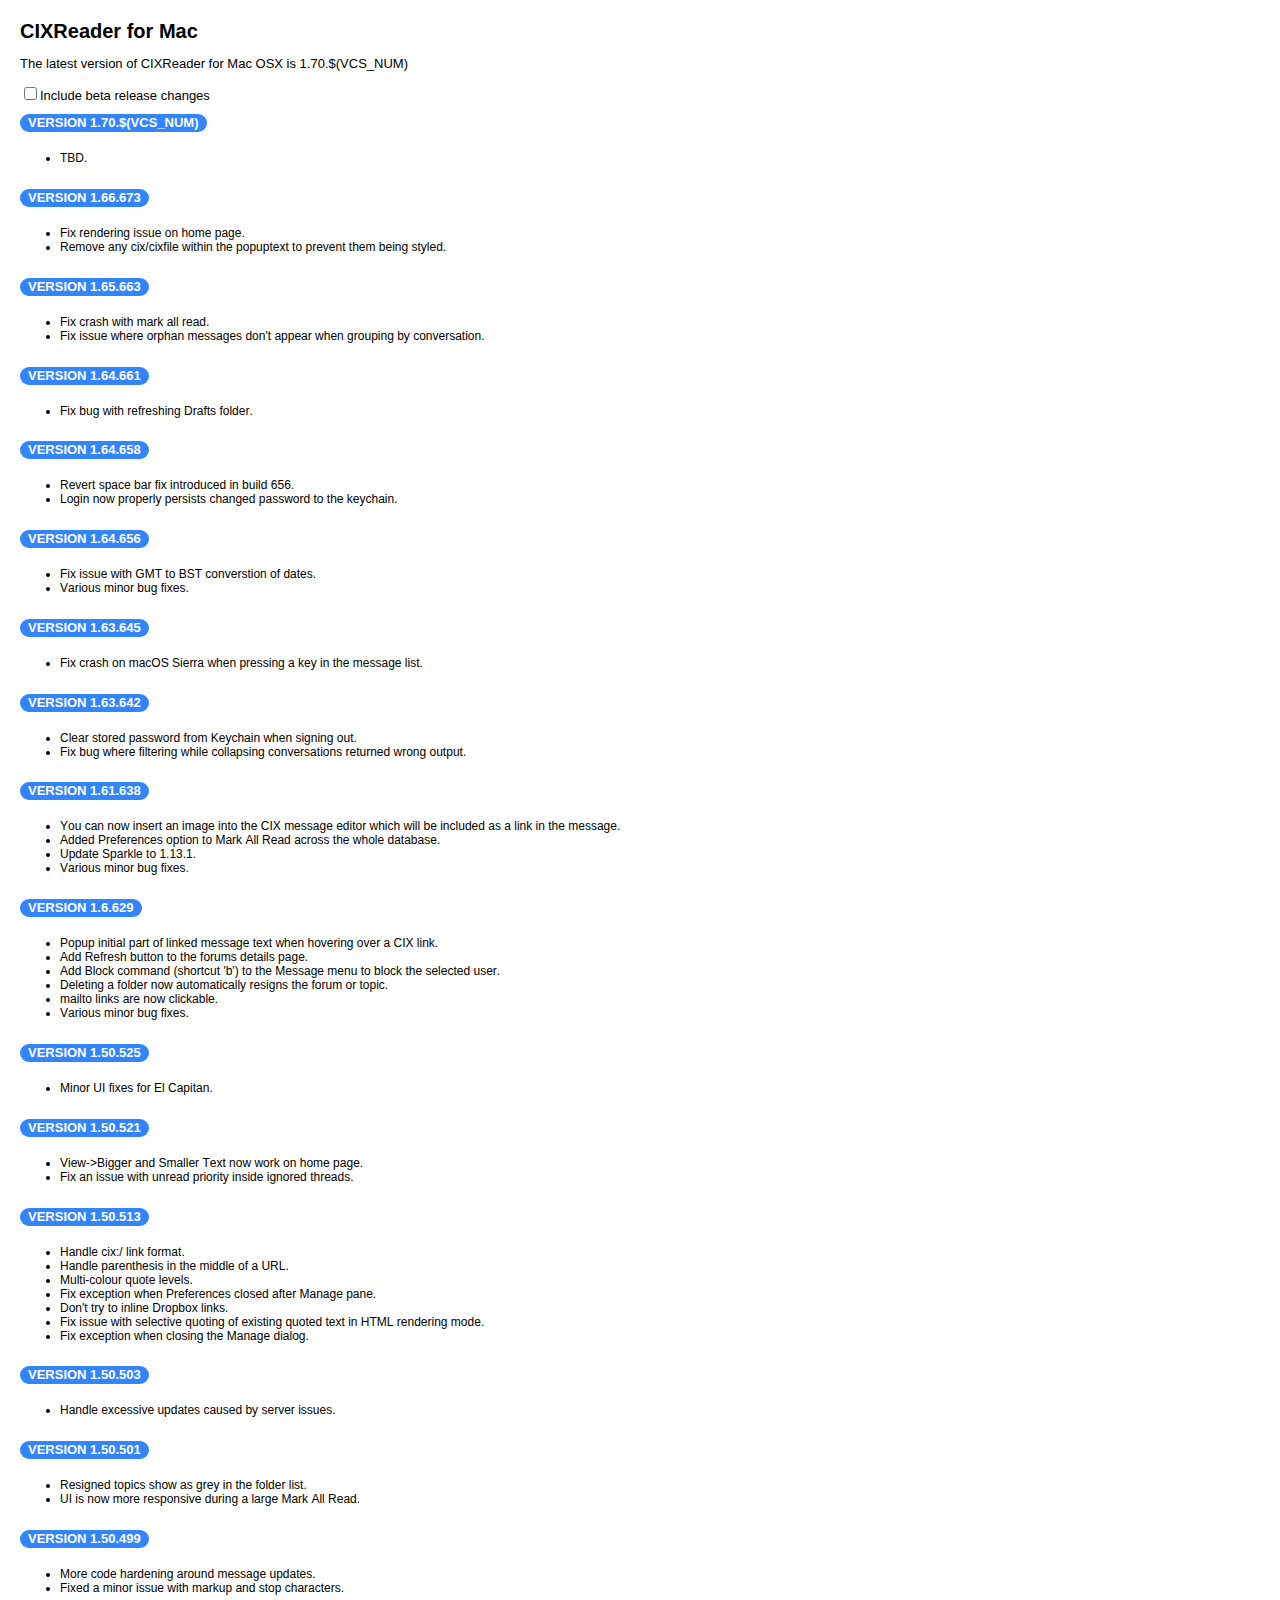
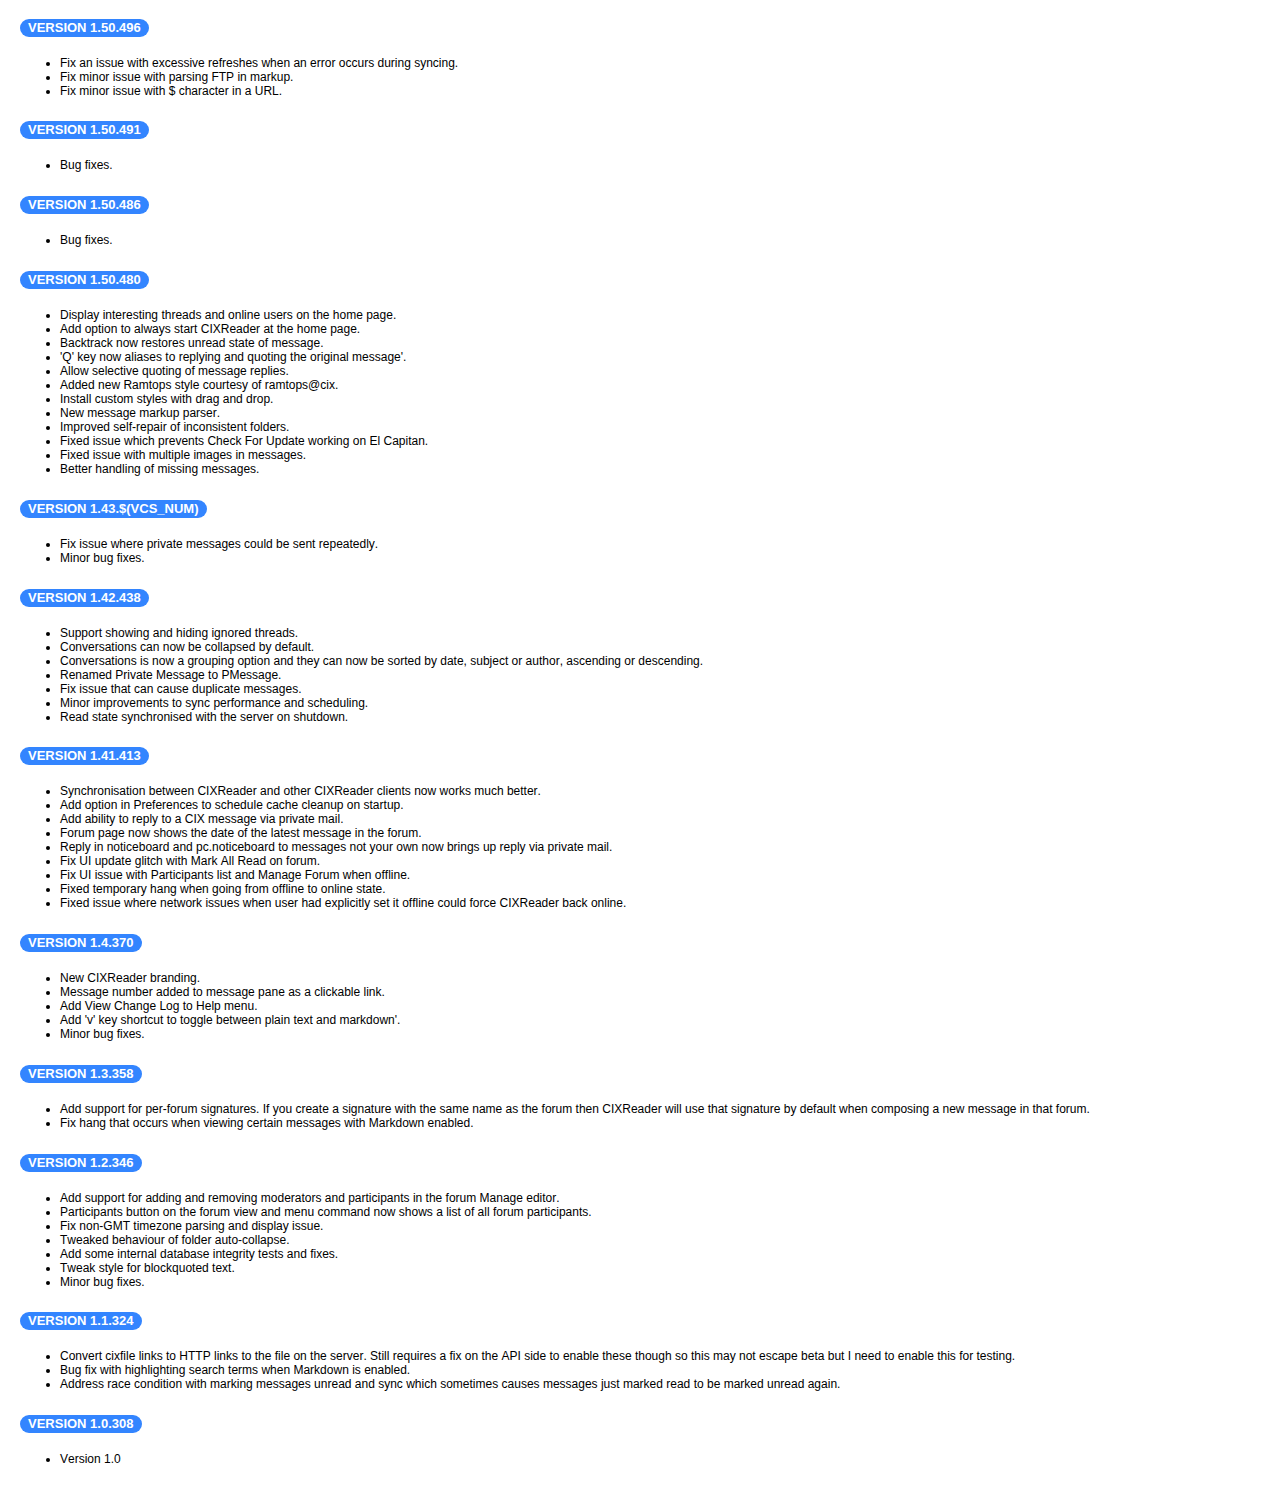
<file: public/Changes.html>
<!DOCTYPE html PUBLIC "-//W3C//DTD HTML 4.01//EN" "http://www.w3.org/TR/html4/strict.dtd">
<html>
<head>
  <meta http-equiv="Content-Type" content="text/html; charset=utf-8">
  <meta http-equiv="Content-Style-Type" content="text/css">
  <title>CIXReader OSX Release Notes</title>
  <meta name="Generator" content="Cocoa HTML Writer">
  <meta name="CocoaVersion" content="1343.14">
  <style type="text/css">
    body {
      padding: 0;
      margin: 20px;
      font: 13px "Lucida Grande", Lucida, Verdana, sans-serif;
    }
    h1 {
      font-size: 20px;
    }
    h2 {
        border-radius: 30px;
        padding: 1px 8px 2px;
        display: inline-block;
        color: white;
        background-color: #3385FF;
        text-transform: uppercase;
        font-size: 13px;
        margin-bottom: 6px;
    }
    p.p1 {
        margin: 0px 0px 16px 0px;
        font-size: 14px;
        color: #000000;
    }
    li.li2 {
        margin: 0px 0px 0px 0px;
        font-size: 12px;
        color: #000000;
    }
    span.s1 {
        font-kerning: none
    }
    ul.ul1 {
        list-style-type: disc
    }
  </style>
  <script>
      var _showbeta=$(VCS_BETA);
      function togglebeta() {
          _showbeta=!_showbeta;
          showbeta();
      }
      function showbeta() {
          var elements = document.getElementsByClassName("beta");
          for(var i=0; i<elements.length; i++) {
              elements[i].style.display =_showbeta?"block":"none";
          }
          _beta.checked=_showbeta;
      }
  </script>
</head>
<body onload="showbeta();">
<h1>CIXReader for Mac</h1>
<p>The latest version of CIXReader for Mac OSX is 1.70.$(VCS_NUM)</p>
<input type="checkbox" id="_beta" onchange="togglebeta();return false;">Include beta release changes<br>
<div>
<h2>Version 1.70.$(VCS_NUM)</h2>
<ul class="ul1">
    <li class="li2"><span class="s1">TBD.</span></li>
</ul>
</div>
<div>
<h2>Version 1.66.673</h2>
<ul class="ul1">
    <li class="li2"><span class="s1">Fix rendering issue on home page.</span></li>
    <li class="li2"><span class="s1">Remove any cix/cixfile within the popuptext to prevent them being styled.</span></li>
</ul>
</div>
<div>
<h2>Version 1.65.663</h2>
<ul class="ul1">
    <li class="li2"><span class="s1">Fix crash with mark all read.</span></li>
    <li class="li2"><span class="s1">Fix issue where orphan messages don't appear when grouping by conversation.</span></li>
</ul>
</div>
<div>
<h2>Version 1.64.661</h2>
<ul class="ul1">
    <li class="li2"><span class="s1">Fix bug with refreshing Drafts folder.</span></li>
</ul>
</div>
<div>
<h2>Version 1.64.658</h2>
<ul class="ul1">
    <li class="li2"><span class="s1">Revert space bar fix introduced in build 656.</span></li>
    <li class="li2"><span class="s1">Login now properly persists changed password to the keychain.</span></li>
</ul>
</div>
<div>
<h2>Version 1.64.656</h2>
<ul class="ul1">
    <li class="li2"><span class="s1">Fix issue with GMT to BST converstion of dates.</span></li>
    <li class="li2"><span class="s1">Various minor bug fixes.</span></li>
</ul>
</div>
<div>
<h2>Version 1.63.645</h2>
<ul class="ul1">
    <li class="li2"><span class="s1">Fix crash on macOS Sierra when pressing a key in the message list.</span></li>
</ul>
</div>
<div>
<h2>Version 1.63.642</h2>
<ul class="ul1">
    <li class="li2"><span class="s1">Clear stored password from Keychain when signing out.</span></li>
    <li class="li2"><span class="s1">Fix bug where filtering while collapsing conversations returned wrong output.</span></li>
</ul>
</div>
<div>
<h2>Version 1.61.638</h2>
<ul class="ul1">
    <li class="li2"><span class="s1">You can now insert an image into the CIX message editor which will be included as a link in the message.</span></li>
    <li class="li2"><span class="s1">Added Preferences option to Mark All Read across the whole database.</span></li>
    <li class="li2"><span class="s1">Update Sparkle to 1.13.1.</span></li>
    <li class="li2"><span class="s1">Various minor bug fixes.</span></li>
</ul>
</div>
<div>
<h2>Version 1.6.629</h2>
<ul class="ul1">
    <li class="li2"><span class="s1">Popup initial part of linked message text when hovering over a CIX link.</span></li>
    <li class="li2"><span class="s1">Add Refresh button to the forums details page.</span></li>
    <li class="li2"><span class="s1">Add Block command (shortcut 'b') to the Message menu to block the selected user.</span></li>
    <li class="li2"><span class="s1">Deleting a folder now automatically resigns the forum or topic.</span></li>
    <li class="li2"><span class="s1">mailto links are now clickable.</span></li>
    <li class="li2"><span class="s1">Various minor bug fixes.</span></li>
</ul>
</div>
<div class="beta">
<h2>Version 1.52.604</h2>
<ul class="ul1">
    <li class="li2"><span class="s1">Add option to Account to enable e-mail notifications when sent a PM or tagged in a message.</span></li>
</ul>
</div>
<div>
<h2>Version 1.50.525</h2>
<ul class="ul1">
    <li class="li2"><span class="s1">Minor UI fixes for El Capitan.</span></li>
</ul>
</div>
<div>
<h2>Version 1.50.521</h2>
<ul class="ul1">
    <li class="li2"><span class="s1">View->Bigger and Smaller Text now work on home page.</span></li>
    <li class="li2"><span class="s1">Fix an issue with unread priority inside ignored threads.</span></li>
</ul>
</div>
<div>
<h2>Version 1.50.513</h2>
<ul class="ul1">
    <li class="li2"><span class="s1">Handle cix:/ link format.</span></li>
    <li class="li2"><span class="s1">Handle parenthesis in the middle of a URL.</span></li>
    <li class="li2"><span class="s1">Multi-colour quote levels.</span></li>
    <li class="li2"><span class="s1">Fix exception when Preferences closed after Manage pane.</span></li>
    <li class="li2"><span class="s1">Don't try to inline Dropbox links.</span></li>
    <li class="li2"><span class="s1">Fix issue with selective quoting of existing quoted text in HTML rendering mode.</span></li>
    <li class="li2"><span class="s1">Fix exception when closing the Manage dialog.</span></li>
</ul>
</div>
<div>
<h2>Version 1.50.503</h2>
<ul class="ul1">
    <li class="li2"><span class="s1">Handle excessive updates caused by server issues.</span></li>
</ul>
</div>
<div>
<h2>Version 1.50.501</h2>
<ul class="ul1">
    <li class="li2"><span class="s1">Resigned topics show as grey in the folder list.</span></li>
    <li class="li2"><span class="s1">UI is now more responsive during a large Mark All Read.</span></li>
</ul>
</div>
<div>
<h2>Version 1.50.499</h2>
<ul class="ul1">
    <li class="li2"><span class="s1">More code hardening around message updates.</span></li>
    <li class="li2"><span class="s1">Fixed a minor issue with markup and stop characters.</span></li>
</ul>
</div>
<div>
<h2>Version 1.50.496</h2>
<ul class="ul1">
    <li class="li2"><span class="s1">Fix an issue with excessive refreshes when an error occurs during syncing.</span></li>
    <li class="li2"><span class="s1">Fix minor issue with parsing FTP in markup.</span></li>
    <li class="li2"><span class="s1">Fix minor issue with $ character in a URL.</span></li>
</ul>
</div>
<div>
<h2>Version 1.50.491</h2>
<ul class="ul1">
    <li class="li2"><span class="s1">Bug fixes.</span></li>
</ul>
</div>
<div>
<h2>Version 1.50.486</h2>
<ul class="ul1">
    <li class="li2"><span class="s1">Bug fixes.</span></li>
</ul>
</div>
<div>
<h2>Version 1.50.480</h2>
<ul class="ul1">
    <li class="li2"><span class="s1">Display interesting threads and online users on the home page.</span></li>
    <li class="li2"><span class="s1">Add option to always start CIXReader at the home page.</span></li>
    <li class="li2"><span class="s1">Backtrack now restores unread state of message.</span></li>
    <li class="li2"><span class="s1">'Q' key now aliases to replying and quoting the original message'.</span></li>
    <li class="li2"><span class="s1">Allow selective quoting of message replies.</span></li>
    <li class="li2"><span class="s1">Added new Ramtops style courtesy of ramtops@cix.</span></li>
    <li class="li2"><span class="s1">Install custom styles with drag and drop.</span></li>
    <li class="li2"><span class="s1">New message markup parser.</span></li>
    <li class="li2"><span class="s1">Improved self-repair of inconsistent folders.</span></li>
    <li class="li2"><span class="s1">Fixed issue which prevents Check For Update working on El Capitan.</span></li>
    <li class="li2"><span class="s1">Fixed issue with multiple images in messages.</span></li>
    <li class="li2"><span class="s1">Better handling of missing messages.</span></li>
</ul>
</div>
<div class="beta">
<h2>Version 1.50.478</h2>
<ul class="ul1">
    <li class="li2"><span class="s1">Install custom styles with drag and drop.</span></li>
</ul>
</div>
<div class="beta">
<h2>Version 1.50.476</h2>
<ul class="ul1">
    <li class="li2"><span class="s1">Added new Ramtops style courtesy of ramtops@cix.</span></li>
    <li class="li2"><span class="s1">Minor clean up to home page style.</span></li>
</ul>
</div>
<div class="beta">
<h2>Version 1.50.472</h2>
<ul class="ul1">
    <li class="li2"><span class="s1">Display interesting threads and online users on the home page.</span></li>
    <li class="li2"><span class="s1">Fixed issue which prevents Check For Update working on El Capitan.</span></li>
    <li class="li2"><span class="s1">Fixed issue with multiple images in messages.</span></li>
</ul>
</div>
<div class="beta">
<h2>Version 1.50.468</h2>
<ul class="ul1">
    <li class="li2"><span class="s1">Better handling of missing messages.</span></li>
</ul>
</div>
<div class="beta">
<h2>Version 1.50.464</h2>
<ul class="ul1">
    <li class="li2"><span class="s1">Allow selective quoting of message replies.</span></li>
</ul>
</div>
<div class="beta">
<h2>Version 1.50.460</h2>
<ul class="ul1">
    <li class="li2"><span class="s1">Add option to always start CIXReader at the home page.</span></li>
    <li class="li2"><span class="s1">Backtrack now restores unread state of message.</span></li>
    <li class="li2"><span class="s1">'Q' key now aliases to replying and quoting the original message'.</span></li>
    <li class="li2"><span class="s1">New message markup parser.</span></li>
    <li class="li2"><span class="s1">Improved self-repair of inconsistent folders.</span></li>
    <li class="li2"><span class="s1">Lots of minor bug fixes.</span></li>
</ul>
</div>
<div>
<h2>Version 1.43.$(VCS_NUM)</h2>
<ul class="ul1">
    <li class="li2"><span class="s1">Fix issue where private messages could be sent repeatedly.</span></li>
    <li class="li2"><span class="s1">Minor bug fixes.</span></li>
</ul>
</div>
<div>
<h2>Version 1.42.438</h2>
<ul class="ul1">
    <li class="li2"><span class="s1">Support showing and hiding ignored threads.</span></li>
    <li class="li2"><span class="s1">Conversations can now be collapsed by default.</span></li>
    <li class="li2"><span class="s1">Conversations is now a grouping option and they can now be sorted by date, subject or author, ascending or descending.</span></li>
    <li class="li2"><span class="s1">Renamed Private Message to PMessage.</span></li>
    <li class="li2"><span class="s1">Fix issue that can cause duplicate messages.</span></li>
    <li class="li2"><span class="s1">Minor improvements to sync performance and scheduling.</span></li>
    <li class="li2"><span class="s1">Read state synchronised with the server on shutdown.</span></li>
</ul>
</div>
<div class="beta">
<h2>Version 1.42.436</h2>
<ul class="ul1">
    <li class="li2"><span class="s1">Bug fixes.</span></li>
</ul>
</div>
<div class="beta">
<h2>Version 1.42.432</h2>
<ul class="ul1">
    <li class="li2"><span class="s1">Fix issue that can cause duplicate messages.</span></li>
    <li class="li2"><span class="s1">Minor improvements to sync performance and scheduling.</span></li>
</ul>
</div>
<div class="beta">
<h2>Version 1.42.427</h2>
<ul class="ul1">
    <li class="li2"><span class="s1">Support showing and hiding ignored threads.</span></li>
    <li class="li2"><span class="s1">Conversations can now be collapsed by default.</span></li>
    <li class="li2"><span class="s1">Conversations is now a grouping option and they can now be sorted by date, subject or author, ascending or descending.</span></li>
    <li class="li2"><span class="s1">Renamed Private Message to PMessage.</span></li>
    <li class="li2"><span class="s1">Read state synchronised with the server on shutdown.</span></li>
</ul>
</div>
<h2>Version 1.41.413</h2>
<ul class="ul1">
    <li class="li2"><span class="s1">Synchronisation between CIXReader and other CIXReader clients now works much better.</span></li>
    <li class="li2"><span class="s1">Add option in Preferences to schedule cache cleanup on startup.</span></li>
    <li class="li2"><span class="s1">Add ability to reply to a CIX message via private mail.</span></li>
    <li class="li2"><span class="s1">Forum page now shows the date of the latest message in the forum.</span></li>
    <li class="li2"><span class="s1">Reply in noticeboard and pc.noticeboard to messages not your own now brings up reply via private mail.</span></li>
    <li class="li2"><span class="s1">Fix UI update glitch with Mark All Read on forum.</span></li>
    <li class="li2"><span class="s1">Fix UI issue with Participants list and Manage Forum when offline.</span></li>
    <li class="li2"><span class="s1">Fixed temporary hang when going from offline to online state.</span></li>
    <li class="li2"><span class="s1">Fixed issue where network issues when user had explicitly set it offline could force CIXReader back online.</span></li>
</ul>
</div>
<div class="beta">
<h2>Version 1.41.407</h2>
<ul class="ul1">
    <li class="li2"><span class="s1">Minor bug fixes.</span></li>
</ul>
</div>
<div class="beta">
<h2>Version 1.41.400</h2>
<ul class="ul1">
    <li class="li2"><span class="s1">Fix bug where joining a new forum doesn't refresh the topic list.</span></li>
</ul>
</div>
<div class="beta">
<h2>Version 1.41.398</h2>
<ul class="ul1">
    <li class="li2"><span class="s1">Minor fixes to sync logic.</span></li>
</ul>
</div>
<div class="beta">
<h2>Version 1.41.392</h2>
<ul class="ul1">
    <li class="li2"><span class="s1">Fast Sync enabled by default and removed the option to disable it.</span></li>
    <li class="li2"><span class="s1">Add option in Preferences to schedule cache cleanup on startup.</span></li>
</ul>
</div>
<div class="beta">
<h2>Version 1.41.391</h2>
<ul class="ul1">
    <li class="li2"><span class="s1">Tweak to fast sync behaviour due to messages being missed in borderline cases.</span></li>
</ul>
</div>
<div class="beta">
<h2>Version 1.41.390</h2>
<ul class="ul1">
    <li class="li2"><span class="s1">Bug fixes.</span></li>
</ul>
</div>
<div class="beta">
<h2>Version 1.41.389</h2>
<ul class="ul1">
    <li class="li2"><span class="s1">Fix issue with timestamps on local posted messages.</span></li>
</ul>
</div>
<div class="beta">
<h2>Version 1.41.388</h2>
<ul class="ul1">
    <li class="li2"><span class="s1">Fast Sync now implemented. Enable this via the Preferences and report feedback.</span></li>
    <li class="li2"><span class="s1">Fix UI issue with Participants list and Manage Forum when offline.</span></li>
    <li class="li2"><span class="s1">Add ability to reply to a CIX message via private mail.</span></li>
    <li class="li2"><span class="s1">Reply in noticeboard and pc.noticeboard to messages not your own now brings up reply via private mail.</span></li>
    <li class="li2"><span class="s1">Fix UI update glitch with Mark All Read on forum.</span></li>
</ul>
</div>
<div class="beta">
<h2>Version 1.41.380</h2>
<ul class="ul1">
    <li class="li2"><span class="s1">Forum page now shows the date of the latest message in the forum.</span></li>
    <li class="li2"><span class="s1">Fixed temporary hang when going from offline to online state.</span></li>
    <li class="li2"><span class="s1">Fixed issue where network issues when user had explicitly set it offline could force CIXReader back online.</span></li>
    <li class="li2"><span class="s1">Minor bug fixes.</span></li>
</ul>
</div>
<div>
<h2>Version 1.4.370</h2>
<ul class="ul1">
    <li class="li2"><span class="s1">New CIXReader branding.</span></li>
    <li class="li2"><span class="s1">Message number added to message pane as a clickable link.</span></li>
    <li class="li2"><span class="s1">Add View Change Log to Help menu.</span></li>
    <li class="li2"><span class="s1">Add 'v' key shortcut to toggle between plain text and markdown'.</span></li>
    <li class="li2"><span class="s1">Minor bug fixes.</span></li>
</ul>
</div>
<div class="beta">
<h2>Version 1.4.367</h2>
<ul class="ul1">
    <li class="li2"><span class="s1">Add View Change Log to Help menu.</span></li>
    <li class="li2"><span class="s1">Add 'v' key shortcut to toggle between plain text and markdown'.</span></li>
</ul>
</div>
<div class="beta">
<h2>Version 1.4.363</h2>
<ul class="ul1">
    <li class="li2"><span class="s1">New CIXReader branding.</span></li>
    <li class="li2"><span class="s1">Message number added to message pane as a clickable link.</span></li>
    <li class="li2"><span class="s1">Minor bug fixes.</span></li>
</ul>
</div>
<div>
<h2>Version 1.3.358</h2>
<ul class="ul1">
    <li class="li2"><span class="s1">Add support for per-forum signatures. If you create a signature with the same name as the forum then CIXReader will use that signature by default when composing a new message in that forum.</span></li>
    <li class="li2"><span class="s1">Fix hang that occurs when viewing certain messages with Markdown enabled.</span></li>
</ul>
</div>
<div class="beta">
<h2>Version 1.3.356</h2>
<ul class="ul1">
    <li class="li2"><span class="s1">Fix hang that occurs when viewing certain messages with Markdown enabled.</span></li>
</ul>
</div>
<div class="beta">
<h2>Version 1.3.354</h2>
<ul class="ul1">
    <li class="li2"><span class="s1">Add support for per-forum signatures. If you create a signature with the same name as the forum then CIXReader will use that signature by default when composing a new message in that forum.</span></li>
</ul>
</div>
<div>
<h2>Version 1.2.346</h2>
<ul class="ul1">
    <li class="li2"><span class="s1">Add support for adding and removing moderators and participants in the forum Manage editor.</span></li>
    <li class="li2"><span class="s1">Participants button on the forum view and menu command now shows a list of all forum participants.</span></li>
    <li class="li2"><span class="s1">Fix non-GMT timezone parsing and display issue.</span></li>
    <li class="li2"><span class="s1">Tweaked behaviour of folder auto-collapse.</span></li>
    <li class="li2"><span class="s1">Add some internal database integrity tests and fixes.</span></li>
    <li class="li2"><span class="s1">Tweak style for blockquoted text.</span></li>
    <li class="li2"><span class="s1">Minor bug fixes.</span></li>
</ul>
</div>
<div class="beta">
<h2>Version 1.2.343</h2>
<ul class="ul1">
    <li class="li2"><span class="s1">Participants button on the forum view and menu command now shows a list of all forum participants.</span></li>
</ul>
</div>
<div class="beta">
<h2>Version 1.2.338</h2>
<ul class="ul1">
    <li class="li2"><span class="s1">Add support for adding and removing moderators and participants in the forum Manage editor.</span></li>
</ul>
</div>
<div class="beta">
<h2>Version 1.2.332</h2>
<ul class="ul1">
    <li class="li2"><span class="s1">Tweak style for blockquoted text.</span></li>
</ul>
</div>
<div class="beta">
<h2>Version 1.2.331</h2>
<ul class="ul1">
    <li class="li2"><span class="s1">Add some internal database integrity tests and fixes.</span></li>
</ul>
</div>
<div class="beta">
<h2>Version 1.2.330</h2>
<ul class="ul1">
    <li class="li2"><span class="s1">Minor bug fixes.</span></li>
</ul>
</div>
<div class="beta">
<h2>Version 1.2.328</h2>
<ul class="ul1">
    <li class="li2"><span class="s1">Fix non-GMT timezone parsing and display issue.</span></li>
    <li class="li2"><span class="s1">Tweaked behaviour of folder auto-collapse.</span></li>
</ul>
</div>
<div>
<h2>Version 1.1.324</h2>
<ul class="ul1">
    <li class="li2"><span class="s1">Convert cixfile links to HTTP links to the file on the server. Still requires a fix on the API side to enable these though so this may not escape beta but I need to enable this for testing.</span></li>
    <li class="li2"><span class="s1">Bug fix with highlighting search terms when Markdown is enabled.</span></li>
    <li class="li2"><span class="s1">Address race condition with marking messages unread and sync which sometimes causes messages just marked read to be marked unread again.</span></li>
</ul>
</div>
<div class="beta">
<h2>Version 1.1.316</h2>
<ul class="ul1">
    <li class="li2"><span class="s1">Improved the appearance in the folder list and message list panes when changing the font size in Preferences.</span></li>
</ul>
</div>
<div class="beta">
<h2>Version 1.1.315</h2>
<ul class="ul1">
    <li class="li2"><span class="s1">Rules are no longer fired when existing messages are refreshed from the server.</span></li>
</ul>
</div>
<div class="beta">
<h2>Version 1.0.312</h2>
<ul class="ul1">
    <li class="li2"><span class="s1">Added an Edit feature to the profile image in Accounts to invoke the standard OS Image Picker. This makes it easier to select a new profile image.</span></li>
    <li class="li2"><span class="s1">Removed thread indent limitation.</span></li>
</ul>
</div>
<h2>Version 1.0.308</h2>
<ul class="ul1">
    <li class="li2"><span class="s1">Version 1.0</span></li>
</ul>
<div class="beta">
<h2>Version 1.0.305</h2>
<ul class="ul1">
    <li class="li2"><span class="s1">Implement profiling improvements to the directory refresh</span></li>
</ul>
</div>
<div class="beta">
<h2>Version 1.0.300</h2>
<ul class="ul1">
    <li class="li2"><span class="s1">Fix bug where refreshing the directory didn't update the recent counts properly</span></li>
</ul>
</div>
<div class="beta">
<h2>Version 1.0.299</h2>
<ul class="ul1">
    <li class="li2"><span class="s1">Fix bug with server read counts not correctly refreshed when the read count is changed by a rule</span></li>
</ul>
</div>
<div class="beta">
<h2>Version 1.0.296</h2>
<ul class="ul1">
    <li class="li2"><span class="s1">Fix bug with non-HTML inline tags being stripped from the display</span></li>
</ul>
</div>
<div class="beta">
<h2>Version 1.0.294</h2>
<ul class="ul1">
    <li class="li2"><span class="s1">More minor bug fixes</span></li>
</ul>
</div>
<div class="beta">
<h2>Version 1.0.289</h2>
<ul class="ul1">
    <li class="li2"><span class="s1">Minor bug fixes</span></li>
</ul>
</div>
<div class="beta">
<h2>Version 1.0.288</h2>
<ul class="ul1">
    <li class="li2"><span class="s1">Fix bug where links to dormant topics weren't followed correctly</span></li>
    <li class="li2"><span class="s1">Folder list now displays the full topic name even in Recent view</span></li>
    <li class="li2"><span class="s1">Added Sign Out to the CIXReader menu to switch accounts</span></li>
</ul>
</div>
<div class="beta">
<h2>Version 1.0.285</h2>
<ul class="ul1">
    <li class="li2"><span class="s1">Message rules can now be modified via Rules Preferences</span></li>
    <li class="li2"><span class="s1">Added Copy Link command to Edit menu</span></li>
    <li class="li2"><span class="s1">Signature can now include %VERSION% placeholder to expand to the full application version on use</span></li>
    <li class="li2"><span class="s1">Fix bug with joining forums with '.' characters at the end of the name</span></li>
</ul>
</div>
<div class="beta">
<h2>Version 1.0.279</h2>
<ul class="ul1">
    <li class="li2"><span class="s1">Spacebar now scrolls through unread messages</span></li>
    <li class="li2"><span class="s1">Fix bug in rules processing</span></li>
</ul>
</div>
<div class="beta">
<h2>Version 1.0.273</h2>
<ul class="ul1">
    <li class="li2"><span class="s1">Fix misinterpretation of HTML entity characters in message</span></li>
    <li class="li2"><span class="s1">Fix handling of escaped characters in profile</span></li>
    <li class="li2"><span class="s1">Fix bug where Text Only toolbar reverted to Icon and Text</span></li>
</ul>
</div>
<div class="beta">
<h2>Version 1.0.267</h2>
<ul class="ul1">
    <li class="li2"><span class="s1">Drag and drop messages to copy to other topics</span></li>
    <li class="li2"><span class="s1">Simplify logging slightly to just the essentials</span></li>
    <li class="li2"><span class="s1">Most shortcut keys now work when message pane has the focus</span></li>
    <li class="li2"><span class="s1">Double-click draft messages to edit them</span></li>
    <li class="li2"><span class="s1">Root messages now shown in boldface</span></li>
</ul>
</div>
<div class="beta">
<h2>Version 1.0.262</h2>
<ul class="ul1">
    <li class="li2"><span class="s1">Minor improvements to the custom styles</span></li>
    <li class="li2"><span class="s1">Added Outbox folder to aggregate all pending new messages</span></li>
</ul>
</div>
<div class="beta">
<h2>Version 1.0.258</h2>
<ul class="ul1">
    <li class="li2"><span class="s1">Beta 1</span></li>
</ul>
</div>
</body>
</html>
</file>
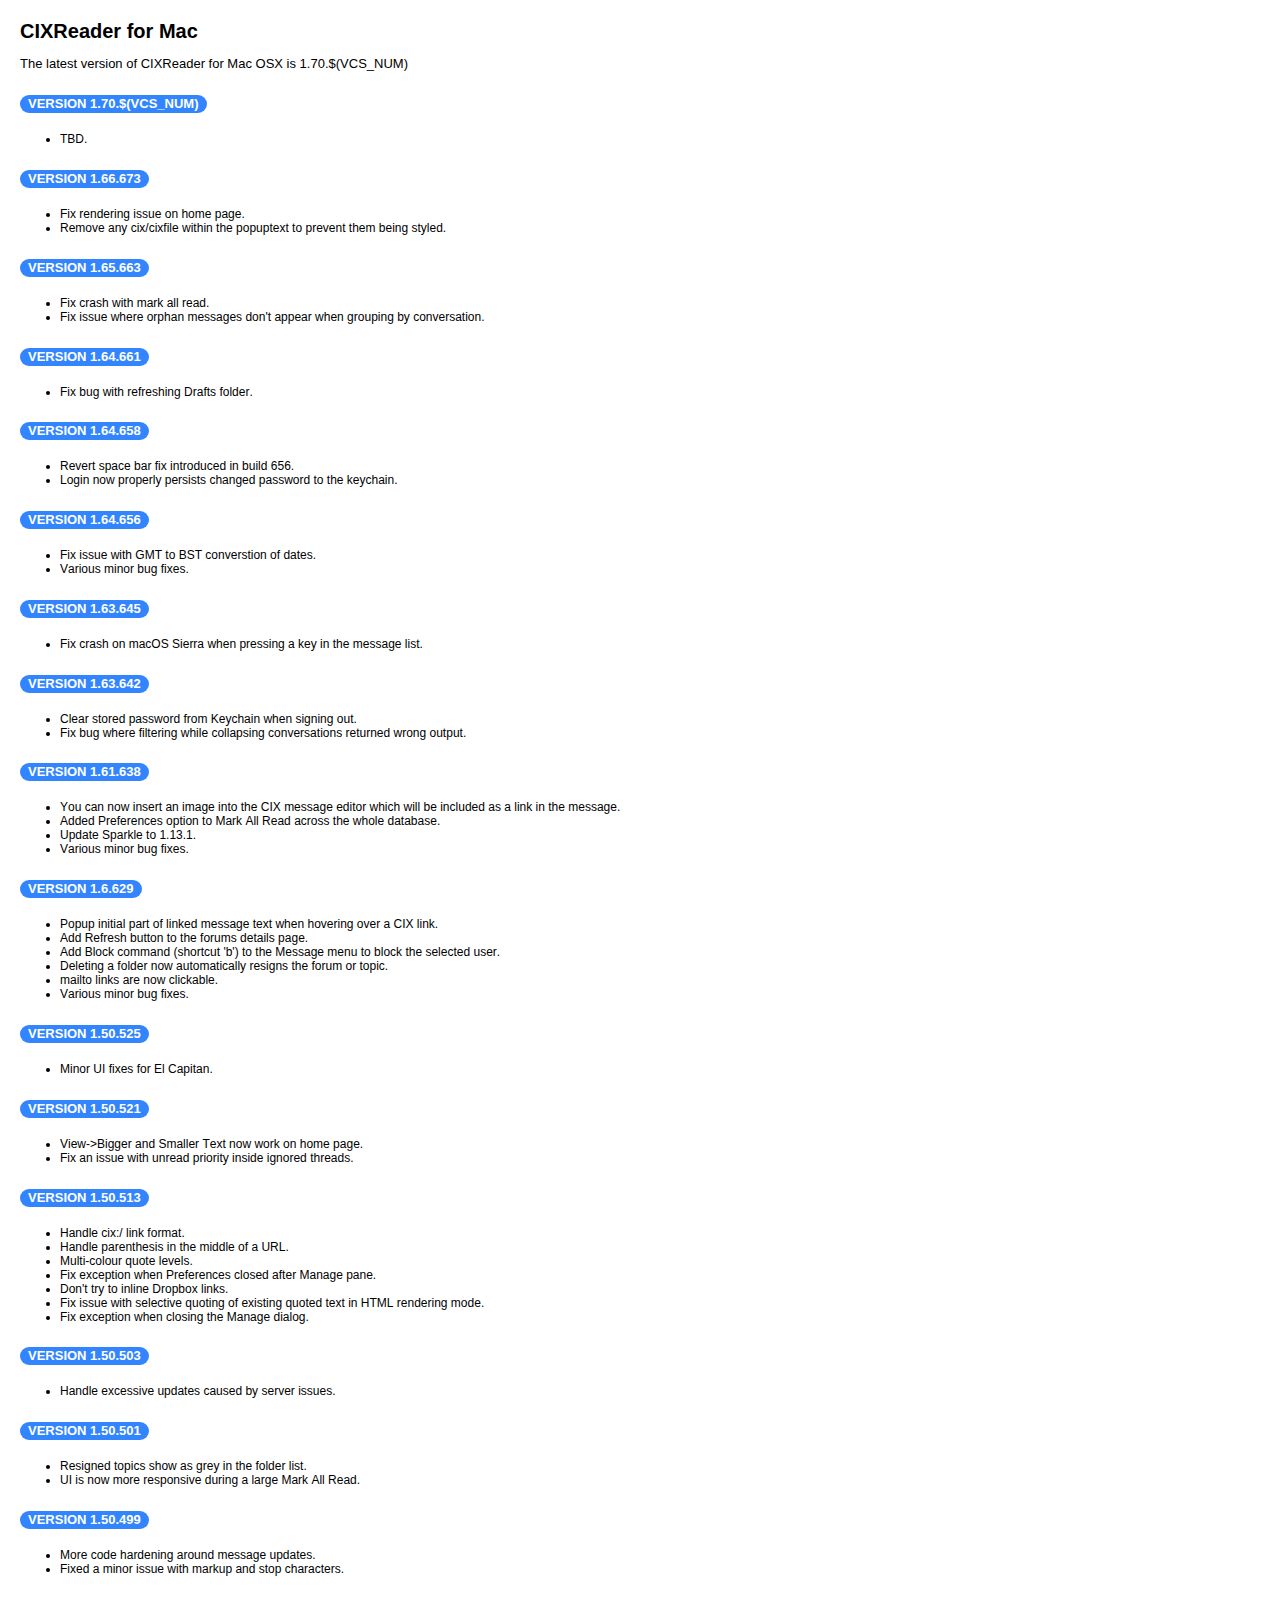
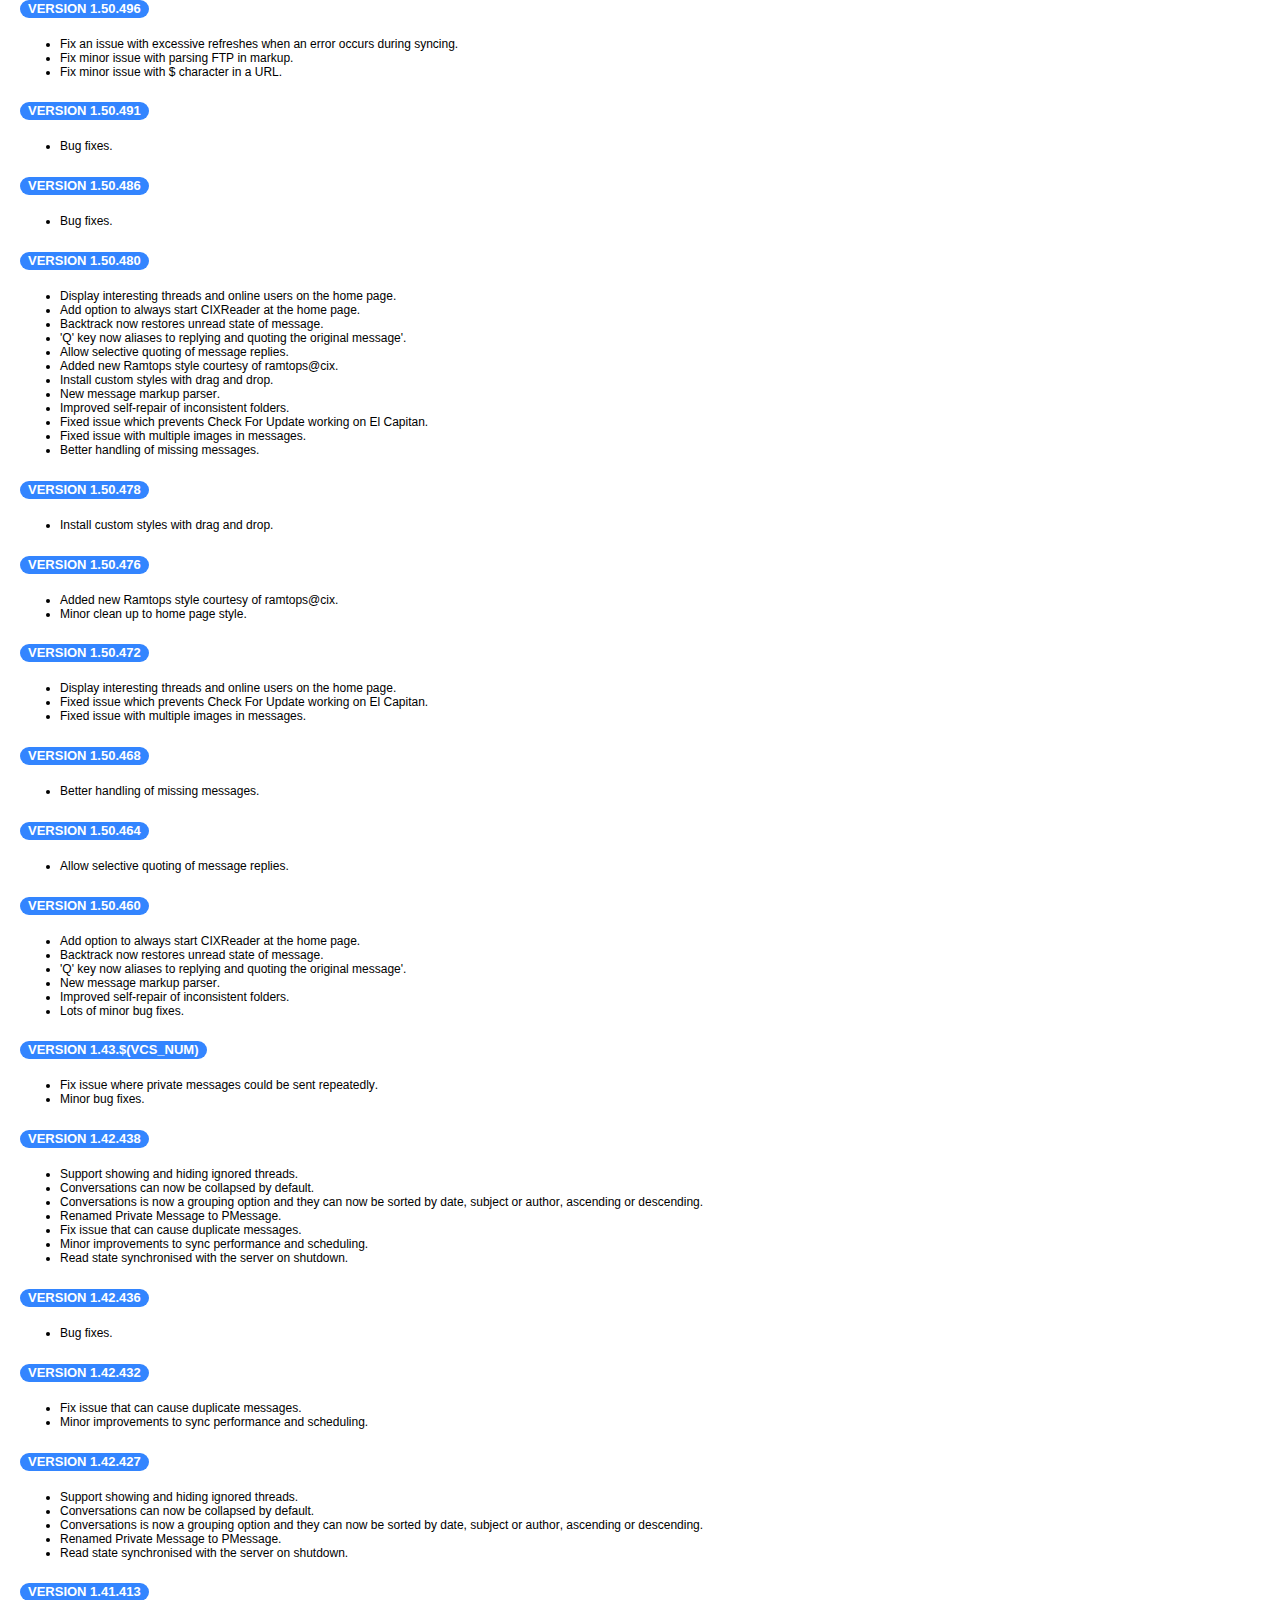
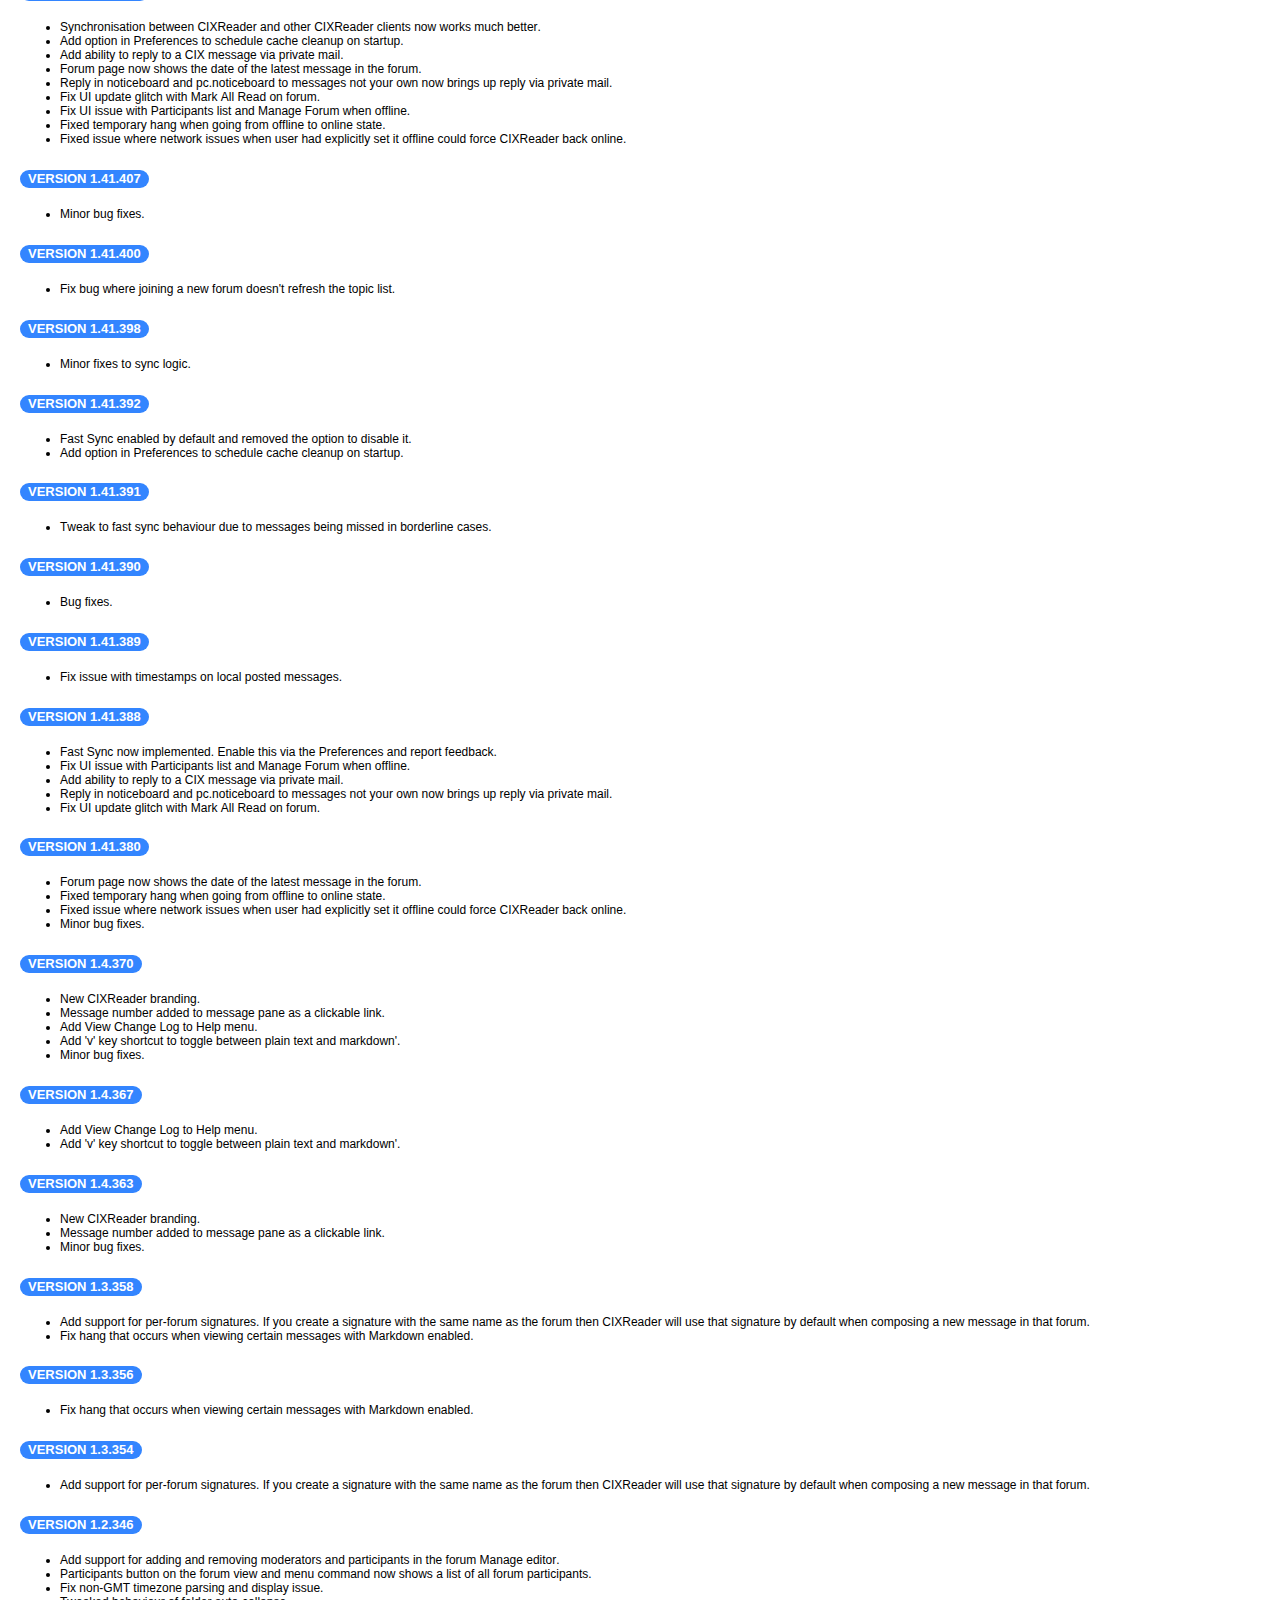
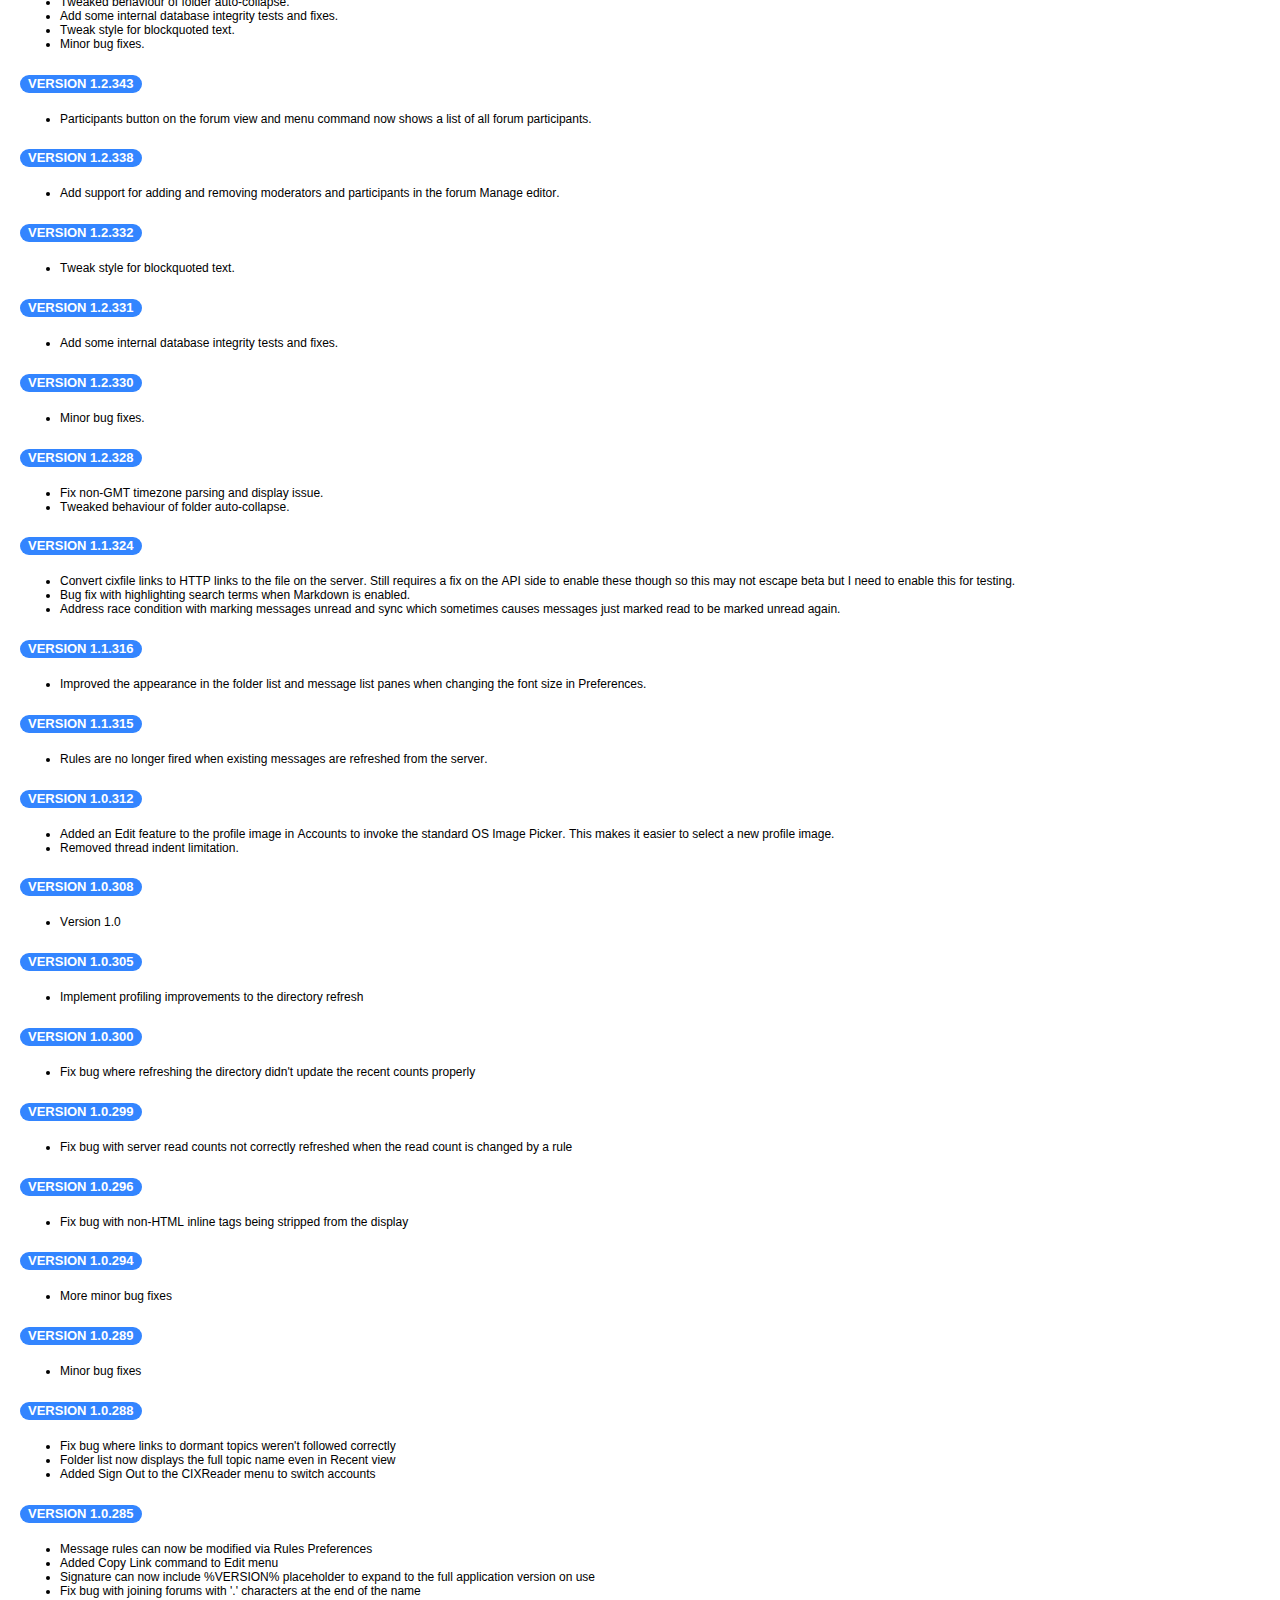
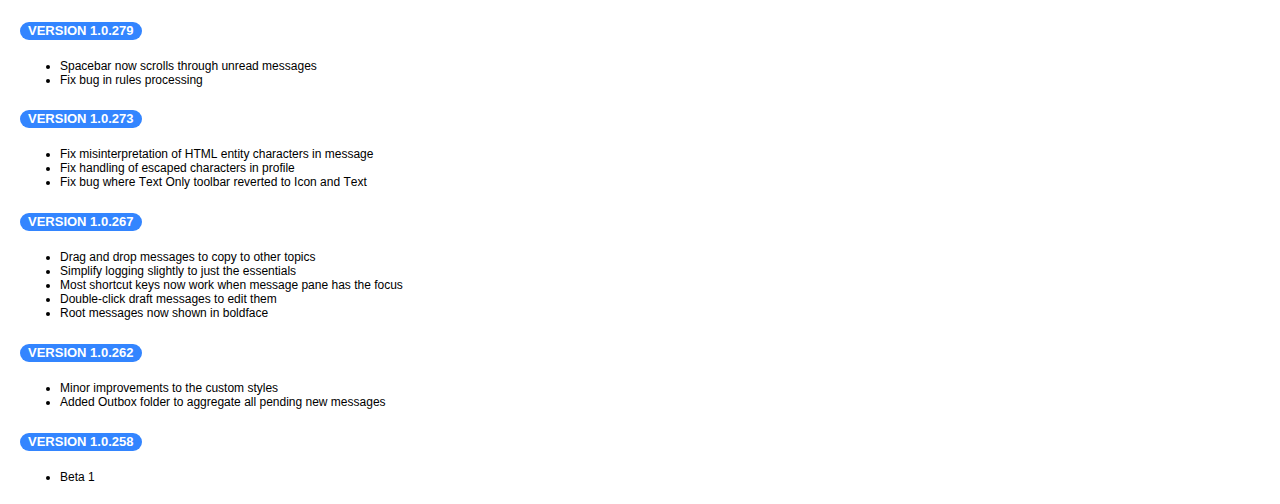
<file: public/ChangesShort.html>
<!DOCTYPE html PUBLIC "-//W3C//DTD HTML 4.01//EN" "http://www.w3.org/TR/html4/strict.dtd">
<html>
<head>
  <meta http-equiv="Content-Type" content="text/html; charset=utf-8">
  <meta http-equiv="Content-Style-Type" content="text/css">
  <title>CIXReader OSX Release Notes</title>
  <meta name="Generator" content="Cocoa HTML Writer">
  <meta name="CocoaVersion" content="1343.14">
  <style type="text/css">
    body {
      padding: 0;
      margin: 20px;
      font: 13px "Lucida Grande", Lucida, Verdana, sans-serif;
    }
    h1 {
      font-size: 20px;
    }
    h2 {
        border-radius: 30px;
        padding: 1px 8px 2px;
        display: inline-block;
        color: white;
        background-color: #3385FF;
        text-transform: uppercase;
        font-size: 13px;
        margin-bottom: 6px;
    }
    p.p1 {
        margin: 0px 0px 16px 0px;
        font-size: 14px;
        color: #000000;
    }
    li.li2 {
        margin: 0px 0px 0px 0px;
        font-size: 12px;
        color: #000000;
    }
    span.s1 {
        font-kerning: none
    }
    ul.ul1 {
        list-style-type: disc
    }
  </style>
</head>
<body>
<h1>CIXReader for Mac</h1>
<p>The latest version of CIXReader for Mac OSX is 1.70.$(VCS_NUM)</p>
<div>
<h2>Version 1.70.$(VCS_NUM)</h2>
<ul class="ul1">
    <li class="li2"><span class="s1">TBD.</span></li>
</ul>
</div>
<div>
<h2>Version 1.66.673</h2>
<ul class="ul1">
    <li class="li2"><span class="s1">Fix rendering issue on home page.</span></li>
    <li class="li2"><span class="s1">Remove any cix/cixfile within the popuptext to prevent them being styled.</span></li>
</ul>
</div>
<div>
<h2>Version 1.65.663</h2>
<ul class="ul1">
    <li class="li2"><span class="s1">Fix crash with mark all read.</span></li>
    <li class="li2"><span class="s1">Fix issue where orphan messages don't appear when grouping by conversation.</span></li>
</ul>
</div>
<div>
<h2>Version 1.64.661</h2>
<ul class="ul1">
<li class="li2"><span class="s1">Fix bug with refreshing Drafts folder.</span></li>
</ul>
</div>
<div>
<h2>Version 1.64.658</h2>
<ul class="ul1">
<li class="li2"><span class="s1">Revert space bar fix introduced in build 656.</span></li>
<li class="li2"><span class="s1">Login now properly persists changed password to the keychain.</span></li>
</ul>
</div>
<div>
<h2>Version 1.64.656</h2>
<ul class="ul1">
    <li class="li2"><span class="s1">Fix issue with GMT to BST converstion of dates.</span></li>
    <li class="li2"><span class="s1">Various minor bug fixes.</span></li>
</ul>
</div>
<div>
<h2>Version 1.63.645</h2>
<ul class="ul1">
    <li class="li2"><span class="s1">Fix crash on macOS Sierra when pressing a key in the message list.</span></li>
</ul>
</div>
<div>
<h2>Version 1.63.642</h2>
<ul class="ul1">
    <li class="li2"><span class="s1">Clear stored password from Keychain when signing out.</span></li>
    <li class="li2"><span class="s1">Fix bug where filtering while collapsing conversations returned wrong output.</span></li>
</ul>
</div>
<div>
<h2>Version 1.61.638</h2>
<ul class="ul1">
    <li class="li2"><span class="s1">You can now insert an image into the CIX message editor which will be included as a link in the message.</span></li>
    <li class="li2"><span class="s1">Added Preferences option to Mark All Read across the whole database.</span></li>
    <li class="li2"><span class="s1">Update Sparkle to 1.13.1.</span></li>
    <li class="li2"><span class="s1">Various minor bug fixes.</span></li>
</ul>
</div>
<div>
<h2>Version 1.6.629</h2>
<ul class="ul1">
    <li class="li2"><span class="s1">Popup initial part of linked message text when hovering over a CIX link.</span></li>
    <li class="li2"><span class="s1">Add Refresh button to the forums details page.</span></li>
    <li class="li2"><span class="s1">Add Block command (shortcut 'b') to the Message menu to block the selected user.</span></li>
    <li class="li2"><span class="s1">Deleting a folder now automatically resigns the forum or topic.</span></li>
    <li class="li2"><span class="s1">mailto links are now clickable.</span></li>
    <li class="li2"><span class="s1">Various minor bug fixes.</span></li>
</ul>
</div>
<div>
<h2>Version 1.50.525</h2>
<ul class="ul1">
    <li class="li2"><span class="s1">Minor UI fixes for El Capitan.</span></li>
</ul>
</div>
<div>
<h2>Version 1.50.521</h2>
<ul class="ul1">
    <li class="li2"><span class="s1">View->Bigger and Smaller Text now work on home page.</span></li>
    <li class="li2"><span class="s1">Fix an issue with unread priority inside ignored threads.</span></li>
</ul>
</div>
<div>
<h2>Version 1.50.513</h2>
<ul class="ul1">
    <li class="li2"><span class="s1">Handle cix:/ link format.</span></li>
    <li class="li2"><span class="s1">Handle parenthesis in the middle of a URL.</span></li>
    <li class="li2"><span class="s1">Multi-colour quote levels.</span></li>
    <li class="li2"><span class="s1">Fix exception when Preferences closed after Manage pane.</span></li>
    <li class="li2"><span class="s1">Don't try to inline Dropbox links.</span></li>
    <li class="li2"><span class="s1">Fix issue with selective quoting of existing quoted text in HTML rendering mode.</span></li>
    <li class="li2"><span class="s1">Fix exception when closing the Manage dialog.</span></li>
</ul>
</div>
<div>
<h2>Version 1.50.503</h2>
<ul class="ul1">
    <li class="li2"><span class="s1">Handle excessive updates caused by server issues.</span></li>
</ul>
</div>
<div>
<h2>Version 1.50.501</h2>
<ul class="ul1">
    <li class="li2"><span class="s1">Resigned topics show as grey in the folder list.</span></li>
    <li class="li2"><span class="s1">UI is now more responsive during a large Mark All Read.</span></li>
</ul>
</div>
<div>
<h2>Version 1.50.499</h2>
<ul class="ul1">
    <li class="li2"><span class="s1">More code hardening around message updates.</span></li>
    <li class="li2"><span class="s1">Fixed a minor issue with markup and stop characters.</span></li>
</ul>
</div>
<div>
<h2>Version 1.50.496</h2>
<ul class="ul1">
    <li class="li2"><span class="s1">Fix an issue with excessive refreshes when an error occurs during syncing.</span></li>
    <li class="li2"><span class="s1">Fix minor issue with parsing FTP in markup.</span></li>
    <li class="li2"><span class="s1">Fix minor issue with $ character in a URL.</span></li>
</ul>
</div>
<div>
<h2>Version 1.50.491</h2>
<ul class="ul1">
    <li class="li2"><span class="s1">Bug fixes.</span></li>
</ul>
</div>
<div>
<h2>Version 1.50.486</h2>
<ul class="ul1">
    <li class="li2"><span class="s1">Bug fixes.</span></li>
</ul>
</div>
<div>
<h2>Version 1.50.480</h2>
<ul class="ul1">
    <li class="li2"><span class="s1">Display interesting threads and online users on the home page.</span></li>
    <li class="li2"><span class="s1">Add option to always start CIXReader at the home page.</span></li>
    <li class="li2"><span class="s1">Backtrack now restores unread state of message.</span></li>
    <li class="li2"><span class="s1">'Q' key now aliases to replying and quoting the original message'.</span></li>
    <li class="li2"><span class="s1">Allow selective quoting of message replies.</span></li>
    <li class="li2"><span class="s1">Added new Ramtops style courtesy of ramtops@cix.</span></li>
    <li class="li2"><span class="s1">Install custom styles with drag and drop.</span></li>
    <li class="li2"><span class="s1">New message markup parser.</span></li>
    <li class="li2"><span class="s1">Improved self-repair of inconsistent folders.</span></li>
    <li class="li2"><span class="s1">Fixed issue which prevents Check For Update working on El Capitan.</span></li>
    <li class="li2"><span class="s1">Fixed issue with multiple images in messages.</span></li>
    <li class="li2"><span class="s1">Better handling of missing messages.</span></li>
</ul>
</div>
<div class="beta">
<h2>Version 1.50.478</h2>
<ul class="ul1">
    <li class="li2"><span class="s1">Install custom styles with drag and drop.</span></li>
</ul>
</div>
<div class="beta">
<h2>Version 1.50.476</h2>
<ul class="ul1">
    <li class="li2"><span class="s1">Added new Ramtops style courtesy of ramtops@cix.</span></li>
    <li class="li2"><span class="s1">Minor clean up to home page style.</span></li>
</ul>
</div>
<div class="beta">
<h2>Version 1.50.472</h2>
<ul class="ul1">
    <li class="li2"><span class="s1">Display interesting threads and online users on the home page.</span></li>
    <li class="li2"><span class="s1">Fixed issue which prevents Check For Update working on El Capitan.</span></li>
    <li class="li2"><span class="s1">Fixed issue with multiple images in messages.</span></li>
</ul>
</div>
<div class="beta">
<h2>Version 1.50.468</h2>
<ul class="ul1">
    <li class="li2"><span class="s1">Better handling of missing messages.</span></li>
</ul>
</div>
<div class="beta">
<h2>Version 1.50.464</h2>
<ul class="ul1">
    <li class="li2"><span class="s1">Allow selective quoting of message replies.</span></li>
</ul>
</div>
<div class="beta">
<h2>Version 1.50.460</h2>
<ul class="ul1">
    <li class="li2"><span class="s1">Add option to always start CIXReader at the home page.</span></li>
    <li class="li2"><span class="s1">Backtrack now restores unread state of message.</span></li>
    <li class="li2"><span class="s1">'Q' key now aliases to replying and quoting the original message'.</span></li>
    <li class="li2"><span class="s1">New message markup parser.</span></li>
    <li class="li2"><span class="s1">Improved self-repair of inconsistent folders.</span></li>
    <li class="li2"><span class="s1">Lots of minor bug fixes.</span></li>
</ul>
</div>
<div>
<h2>Version 1.43.$(VCS_NUM)</h2>
<ul class="ul1">
    <li class="li2"><span class="s1">Fix issue where private messages could be sent repeatedly.</span></li>
    <li class="li2"><span class="s1">Minor bug fixes.</span></li>
</ul>
</div>
<div>
<h2>Version 1.42.438</h2>
<ul class="ul1">
    <li class="li2"><span class="s1">Support showing and hiding ignored threads.</span></li>
    <li class="li2"><span class="s1">Conversations can now be collapsed by default.</span></li>
    <li class="li2"><span class="s1">Conversations is now a grouping option and they can now be sorted by date, subject or author, ascending or descending.</span></li>
    <li class="li2"><span class="s1">Renamed Private Message to PMessage.</span></li>
    <li class="li2"><span class="s1">Fix issue that can cause duplicate messages.</span></li>
    <li class="li2"><span class="s1">Minor improvements to sync performance and scheduling.</span></li>
    <li class="li2"><span class="s1">Read state synchronised with the server on shutdown.</span></li>
</ul>
</div>
<div class="beta">
<h2>Version 1.42.436</h2>
<ul class="ul1">
    <li class="li2"><span class="s1">Bug fixes.</span></li>
</ul>
</div>
<div class="beta">
<h2>Version 1.42.432</h2>
<ul class="ul1">
    <li class="li2"><span class="s1">Fix issue that can cause duplicate messages.</span></li>
    <li class="li2"><span class="s1">Minor improvements to sync performance and scheduling.</span></li>
</ul>
</div>
<div class="beta">
<h2>Version 1.42.427</h2>
<ul class="ul1">
    <li class="li2"><span class="s1">Support showing and hiding ignored threads.</span></li>
    <li class="li2"><span class="s1">Conversations can now be collapsed by default.</span></li>
    <li class="li2"><span class="s1">Conversations is now a grouping option and they can now be sorted by date, subject or author, ascending or descending.</span></li>
    <li class="li2"><span class="s1">Renamed Private Message to PMessage.</span></li>
    <li class="li2"><span class="s1">Read state synchronised with the server on shutdown.</span></li>
</ul>
</div>
<h2>Version 1.41.413</h2>
<ul class="ul1">
    <li class="li2"><span class="s1">Synchronisation between CIXReader and other CIXReader clients now works much better.</span></li>
    <li class="li2"><span class="s1">Add option in Preferences to schedule cache cleanup on startup.</span></li>
    <li class="li2"><span class="s1">Add ability to reply to a CIX message via private mail.</span></li>
    <li class="li2"><span class="s1">Forum page now shows the date of the latest message in the forum.</span></li>
    <li class="li2"><span class="s1">Reply in noticeboard and pc.noticeboard to messages not your own now brings up reply via private mail.</span></li>
    <li class="li2"><span class="s1">Fix UI update glitch with Mark All Read on forum.</span></li>
    <li class="li2"><span class="s1">Fix UI issue with Participants list and Manage Forum when offline.</span></li>
    <li class="li2"><span class="s1">Fixed temporary hang when going from offline to online state.</span></li>
    <li class="li2"><span class="s1">Fixed issue where network issues when user had explicitly set it offline could force CIXReader back online.</span></li>
</ul>
</div>
<div class="beta">
<h2>Version 1.41.407</h2>
<ul class="ul1">
    <li class="li2"><span class="s1">Minor bug fixes.</span></li>
</ul>
</div>
<div class="beta">
<h2>Version 1.41.400</h2>
<ul class="ul1">
    <li class="li2"><span class="s1">Fix bug where joining a new forum doesn't refresh the topic list.</span></li>
</ul>
</div>
<div class="beta">
<h2>Version 1.41.398</h2>
<ul class="ul1">
    <li class="li2"><span class="s1">Minor fixes to sync logic.</span></li>
</ul>
</div>
<div class="beta">
<h2>Version 1.41.392</h2>
<ul class="ul1">
    <li class="li2"><span class="s1">Fast Sync enabled by default and removed the option to disable it.</span></li>
    <li class="li2"><span class="s1">Add option in Preferences to schedule cache cleanup on startup.</span></li>
</ul>
</div>
<div class="beta">
<h2>Version 1.41.391</h2>
<ul class="ul1">
    <li class="li2"><span class="s1">Tweak to fast sync behaviour due to messages being missed in borderline cases.</span></li>
</ul>
</div>
<div class="beta">
<h2>Version 1.41.390</h2>
<ul class="ul1">
    <li class="li2"><span class="s1">Bug fixes.</span></li>
</ul>
</div>
<div class="beta">
<h2>Version 1.41.389</h2>
<ul class="ul1">
    <li class="li2"><span class="s1">Fix issue with timestamps on local posted messages.</span></li>
</ul>
</div>
<div class="beta">
<h2>Version 1.41.388</h2>
<ul class="ul1">
    <li class="li2"><span class="s1">Fast Sync now implemented. Enable this via the Preferences and report feedback.</span></li>
    <li class="li2"><span class="s1">Fix UI issue with Participants list and Manage Forum when offline.</span></li>
    <li class="li2"><span class="s1">Add ability to reply to a CIX message via private mail.</span></li>
    <li class="li2"><span class="s1">Reply in noticeboard and pc.noticeboard to messages not your own now brings up reply via private mail.</span></li>
    <li class="li2"><span class="s1">Fix UI update glitch with Mark All Read on forum.</span></li>
</ul>
</div>
<div class="beta">
<h2>Version 1.41.380</h2>
<ul class="ul1">
    <li class="li2"><span class="s1">Forum page now shows the date of the latest message in the forum.</span></li>
    <li class="li2"><span class="s1">Fixed temporary hang when going from offline to online state.</span></li>
    <li class="li2"><span class="s1">Fixed issue where network issues when user had explicitly set it offline could force CIXReader back online.</span></li>
    <li class="li2"><span class="s1">Minor bug fixes.</span></li>
</ul>
</div>
<div>
<h2>Version 1.4.370</h2>
<ul class="ul1">
    <li class="li2"><span class="s1">New CIXReader branding.</span></li>
    <li class="li2"><span class="s1">Message number added to message pane as a clickable link.</span></li>
    <li class="li2"><span class="s1">Add View Change Log to Help menu.</span></li>
    <li class="li2"><span class="s1">Add 'v' key shortcut to toggle between plain text and markdown'.</span></li>
    <li class="li2"><span class="s1">Minor bug fixes.</span></li>
</ul>
</div>
<div class="beta">
<h2>Version 1.4.367</h2>
<ul class="ul1">
    <li class="li2"><span class="s1">Add View Change Log to Help menu.</span></li>
    <li class="li2"><span class="s1">Add 'v' key shortcut to toggle between plain text and markdown'.</span></li>
</ul>
</div>
<div class="beta">
<h2>Version 1.4.363</h2>
<ul class="ul1">
    <li class="li2"><span class="s1">New CIXReader branding.</span></li>
    <li class="li2"><span class="s1">Message number added to message pane as a clickable link.</span></li>
    <li class="li2"><span class="s1">Minor bug fixes.</span></li>
</ul>
</div>
<div>
<h2>Version 1.3.358</h2>
<ul class="ul1">
    <li class="li2"><span class="s1">Add support for per-forum signatures. If you create a signature with the same name as the forum then CIXReader will use that signature by default when composing a new message in that forum.</span></li>
    <li class="li2"><span class="s1">Fix hang that occurs when viewing certain messages with Markdown enabled.</span></li>
</ul>
</div>
<div class="beta">
<h2>Version 1.3.356</h2>
<ul class="ul1">
    <li class="li2"><span class="s1">Fix hang that occurs when viewing certain messages with Markdown enabled.</span></li>
</ul>
</div>
<div class="beta">
<h2>Version 1.3.354</h2>
<ul class="ul1">
    <li class="li2"><span class="s1">Add support for per-forum signatures. If you create a signature with the same name as the forum then CIXReader will use that signature by default when composing a new message in that forum.</span></li>
</ul>
</div>
<div>
<h2>Version 1.2.346</h2>
<ul class="ul1">
    <li class="li2"><span class="s1">Add support for adding and removing moderators and participants in the forum Manage editor.</span></li>
    <li class="li2"><span class="s1">Participants button on the forum view and menu command now shows a list of all forum participants.</span></li>
    <li class="li2"><span class="s1">Fix non-GMT timezone parsing and display issue.</span></li>
    <li class="li2"><span class="s1">Tweaked behaviour of folder auto-collapse.</span></li>
    <li class="li2"><span class="s1">Add some internal database integrity tests and fixes.</span></li>
    <li class="li2"><span class="s1">Tweak style for blockquoted text.</span></li>
    <li class="li2"><span class="s1">Minor bug fixes.</span></li>
</ul>
</div>
<div class="beta">
<h2>Version 1.2.343</h2>
<ul class="ul1">
    <li class="li2"><span class="s1">Participants button on the forum view and menu command now shows a list of all forum participants.</span></li>
</ul>
</div>
<div class="beta">
<h2>Version 1.2.338</h2>
<ul class="ul1">
    <li class="li2"><span class="s1">Add support for adding and removing moderators and participants in the forum Manage editor.</span></li>
</ul>
</div>
<div class="beta">
<h2>Version 1.2.332</h2>
<ul class="ul1">
    <li class="li2"><span class="s1">Tweak style for blockquoted text.</span></li>
</ul>
</div>
<div class="beta">
<h2>Version 1.2.331</h2>
<ul class="ul1">
    <li class="li2"><span class="s1">Add some internal database integrity tests and fixes.</span></li>
</ul>
</div>
<div class="beta">
<h2>Version 1.2.330</h2>
<ul class="ul1">
    <li class="li2"><span class="s1">Minor bug fixes.</span></li>
</ul>
</div>
<div class="beta">
<h2>Version 1.2.328</h2>
<ul class="ul1">
    <li class="li2"><span class="s1">Fix non-GMT timezone parsing and display issue.</span></li>
    <li class="li2"><span class="s1">Tweaked behaviour of folder auto-collapse.</span></li>
</ul>
</div>
<div>
<h2>Version 1.1.324</h2>
<ul class="ul1">
    <li class="li2"><span class="s1">Convert cixfile links to HTTP links to the file on the server. Still requires a fix on the API side to enable these though so this may not escape beta but I need to enable this for testing.</span></li>
    <li class="li2"><span class="s1">Bug fix with highlighting search terms when Markdown is enabled.</span></li>
    <li class="li2"><span class="s1">Address race condition with marking messages unread and sync which sometimes causes messages just marked read to be marked unread again.</span></li>
</ul>
</div>
<div class="beta">
<h2>Version 1.1.316</h2>
<ul class="ul1">
    <li class="li2"><span class="s1">Improved the appearance in the folder list and message list panes when changing the font size in Preferences.</span></li>
</ul>
</div>
<div class="beta">
<h2>Version 1.1.315</h2>
<ul class="ul1">
    <li class="li2"><span class="s1">Rules are no longer fired when existing messages are refreshed from the server.</span></li>
</ul>
</div>
<div class="beta">
<h2>Version 1.0.312</h2>
<ul class="ul1">
    <li class="li2"><span class="s1">Added an Edit feature to the profile image in Accounts to invoke the standard OS Image Picker. This makes it easier to select a new profile image.</span></li>
    <li class="li2"><span class="s1">Removed thread indent limitation.</span></li>
</ul>
</div>
<h2>Version 1.0.308</h2>
<ul class="ul1">
    <li class="li2"><span class="s1">Version 1.0</span></li>
</ul>
<div class="beta">
<h2>Version 1.0.305</h2>
<ul class="ul1">
    <li class="li2"><span class="s1">Implement profiling improvements to the directory refresh</span></li>
</ul>
</div>
<div class="beta">
<h2>Version 1.0.300</h2>
<ul class="ul1">
    <li class="li2"><span class="s1">Fix bug where refreshing the directory didn't update the recent counts properly</span></li>
</ul>
</div>
<div class="beta">
<h2>Version 1.0.299</h2>
<ul class="ul1">
    <li class="li2"><span class="s1">Fix bug with server read counts not correctly refreshed when the read count is changed by a rule</span></li>
</ul>
</div>
<div class="beta">
<h2>Version 1.0.296</h2>
<ul class="ul1">
    <li class="li2"><span class="s1">Fix bug with non-HTML inline tags being stripped from the display</span></li>
</ul>
</div>
<div class="beta">
<h2>Version 1.0.294</h2>
<ul class="ul1">
    <li class="li2"><span class="s1">More minor bug fixes</span></li>
</ul>
</div>
<div class="beta">
<h2>Version 1.0.289</h2>
<ul class="ul1">
    <li class="li2"><span class="s1">Minor bug fixes</span></li>
</ul>
</div>
<div class="beta">
<h2>Version 1.0.288</h2>
<ul class="ul1">
    <li class="li2"><span class="s1">Fix bug where links to dormant topics weren't followed correctly</span></li>
    <li class="li2"><span class="s1">Folder list now displays the full topic name even in Recent view</span></li>
    <li class="li2"><span class="s1">Added Sign Out to the CIXReader menu to switch accounts</span></li>
</ul>
</div>
<div class="beta">
<h2>Version 1.0.285</h2>
<ul class="ul1">
    <li class="li2"><span class="s1">Message rules can now be modified via Rules Preferences</span></li>
    <li class="li2"><span class="s1">Added Copy Link command to Edit menu</span></li>
    <li class="li2"><span class="s1">Signature can now include %VERSION% placeholder to expand to the full application version on use</span></li>
    <li class="li2"><span class="s1">Fix bug with joining forums with '.' characters at the end of the name</span></li>
</ul>
</div>
<div class="beta">
<h2>Version 1.0.279</h2>
<ul class="ul1">
    <li class="li2"><span class="s1">Spacebar now scrolls through unread messages</span></li>
    <li class="li2"><span class="s1">Fix bug in rules processing</span></li>
</ul>
</div>
<div class="beta">
<h2>Version 1.0.273</h2>
<ul class="ul1">
    <li class="li2"><span class="s1">Fix misinterpretation of HTML entity characters in message</span></li>
    <li class="li2"><span class="s1">Fix handling of escaped characters in profile</span></li>
    <li class="li2"><span class="s1">Fix bug where Text Only toolbar reverted to Icon and Text</span></li>
</ul>
</div>
<div class="beta">
<h2>Version 1.0.267</h2>
<ul class="ul1">
    <li class="li2"><span class="s1">Drag and drop messages to copy to other topics</span></li>
    <li class="li2"><span class="s1">Simplify logging slightly to just the essentials</span></li>
    <li class="li2"><span class="s1">Most shortcut keys now work when message pane has the focus</span></li>
    <li class="li2"><span class="s1">Double-click draft messages to edit them</span></li>
    <li class="li2"><span class="s1">Root messages now shown in boldface</span></li>
</ul>
</div>
<div class="beta">
<h2>Version 1.0.262</h2>
<ul class="ul1">
    <li class="li2"><span class="s1">Minor improvements to the custom styles</span></li>
    <li class="li2"><span class="s1">Added Outbox folder to aggregate all pending new messages</span></li>
</ul>
</div>
<div class="beta">
<h2>Version 1.0.258</h2>
<ul class="ul1">
    <li class="li2"><span class="s1">Beta 1</span></li>
</ul>
</div>
</body>
</html>
</file>
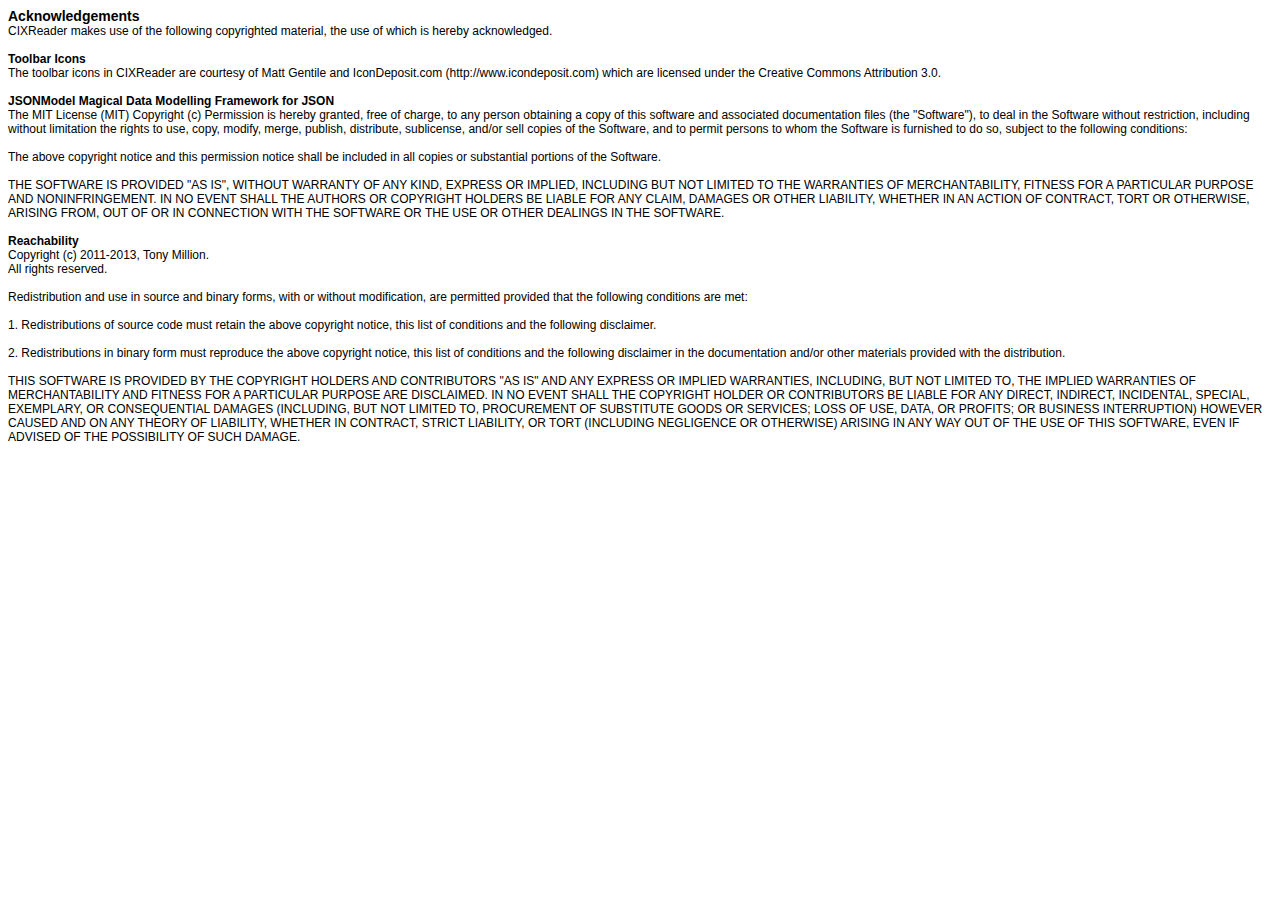
<file: CIXReader/Resources/Acknowledgements.html>
<!DOCTYPE html PUBLIC "-//W3C//DTD HTML 4.01//EN" "http://www.w3.org/TR/html4/strict.dtd">
<html>
<head>
  <meta http-equiv="Content-Type" content="text/html; charset=utf-8">
  <meta http-equiv="Content-Style-Type" content="text/css">
  <title></title>
  <meta name="Generator" content="Cocoa HTML Writer">
  <meta name="CocoaVersion" content="1343.14">
  <style type="text/css">
    p.p1 {margin: 0.0px 0.0px 0.0px 0.0px; font: 14.0px Helvetica}
    p.p2 {margin: 0.0px 0.0px 0.0px 0.0px; font: 12.0px Helvetica}
    p.p3 {margin: 0.0px 0.0px 0.0px 0.0px; font: 12.0px Helvetica; min-height: 14.0px}
  </style>
</head>
<body>
<p class="p1"><b>Acknowledgements</b></p>
<p class="p2">CIXReader makes use of the following copyrighted material, the use of which is hereby acknowledged.</p>
<p class="p3"><br></p>
<p class="p2"><b>Toolbar Icons</b></p>
<p class="p2">The toolbar icons in CIXReader are courtesy of Matt Gentile and IconDeposit.com (http://www.icondeposit.com) which are licensed under the Creative Commons Attribution 3.0.</p>
<p class="p3"><br></p>
<p class="p2"><b>JSONModel Magical Data Modelling Framework for JSON</b></p>
<p class="p2">The MIT License (MIT) Copyright (c) Permission is hereby granted, free of charge, to any person obtaining a copy of this software and associated documentation files (the "Software"), to deal in the Software without restriction, including without limitation the rights to use, copy, modify, merge, publish, distribute, sublicense, and/or sell copies of the Software, and to permit persons to whom the Software is furnished to do so, subject to the following conditions:</p>
<p class="p3"><br></p>
<p class="p2">The above copyright notice and this permission notice shall be included in all copies or substantial portions of the Software.</p>
<p class="p3"><br></p>
<p class="p2">THE SOFTWARE IS PROVIDED "AS IS", WITHOUT WARRANTY OF ANY KIND, EXPRESS OR IMPLIED, INCLUDING BUT NOT LIMITED TO THE WARRANTIES OF MERCHANTABILITY, FITNESS FOR A PARTICULAR PURPOSE AND NONINFRINGEMENT. IN NO EVENT SHALL THE AUTHORS OR COPYRIGHT HOLDERS BE LIABLE FOR ANY CLAIM, DAMAGES OR OTHER LIABILITY, WHETHER IN AN ACTION OF CONTRACT, TORT OR OTHERWISE, ARISING FROM, OUT OF OR IN CONNECTION WITH THE SOFTWARE OR THE USE OR OTHER DEALINGS IN THE SOFTWARE.</p>
<p class="p3"><br></p>
<p class="p2"><b>Reachability</b></p>
<p class="p2">Copyright (c) 2011-2013, Tony Million.</p>
<p class="p2">All rights reserved.</p>
<p class="p3"><br></p>
<p class="p2">Redistribution and use in source and binary forms, with or without modification, are permitted provided that the following conditions are met:</p>
<p class="p3"><br></p>
<p class="p2">1. Redistributions of source code must retain the above copyright notice, this list of conditions and the following disclaimer.</p>
<p class="p3"><br></p>
<p class="p2">2. Redistributions in binary form must reproduce the above copyright notice, this list of conditions and the following disclaimer in the documentation and/or other materials provided with the distribution.</p>
<p class="p3"><br></p>
<p class="p2">THIS SOFTWARE IS PROVIDED BY THE COPYRIGHT HOLDERS AND CONTRIBUTORS "AS IS" AND ANY EXPRESS OR IMPLIED WARRANTIES, INCLUDING, BUT NOT LIMITED TO, THE IMPLIED WARRANTIES OF MERCHANTABILITY AND FITNESS FOR A PARTICULAR PURPOSE ARE DISCLAIMED. IN NO EVENT SHALL THE COPYRIGHT HOLDER OR CONTRIBUTORS BE LIABLE FOR ANY DIRECT, INDIRECT, INCIDENTAL, SPECIAL, EXEMPLARY, OR CONSEQUENTIAL DAMAGES (INCLUDING, BUT NOT LIMITED TO, PROCUREMENT OF SUBSTITUTE GOODS OR SERVICES; LOSS OF USE, DATA, OR PROFITS; OR BUSINESS INTERRUPTION) HOWEVER CAUSED AND ON ANY THEORY OF LIABILITY, WHETHER IN CONTRACT, STRICT LIABILITY, OR TORT (INCLUDING NEGLIGENCE OR OTHERWISE) ARISING IN ANY WAY OUT OF THE USE OF THIS SOFTWARE, EVEN IF ADVISED OF THE POSSIBILITY OF SUCH DAMAGE.</p>
</body>
</html>
</file>
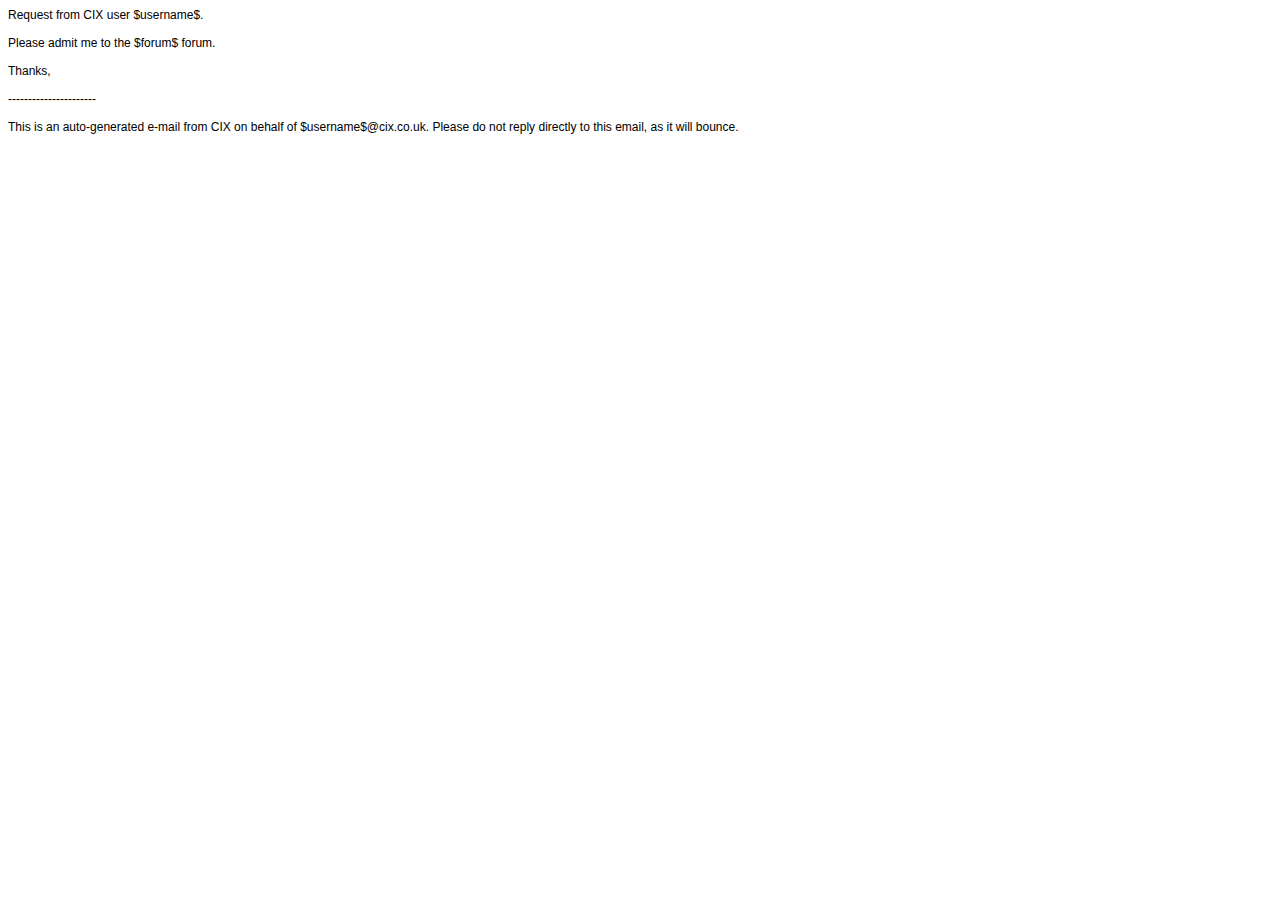
<file: CIXClient/Resources/en.lproj/AdmissionRequestTemplate.html>
<!DOCTYPE html PUBLIC "-//W3C//DTD HTML 4.01//EN" "http://www.w3.org/TR/html4/strict.dtd">
<html>
<head>
  <meta http-equiv="Content-Type" content="text/html; charset=utf-8">
  <meta http-equiv="Content-Style-Type" content="text/css">
  <title></title>
  <meta name="Generator" content="Cocoa HTML Writer">
  <meta name="CocoaVersion" content="1343.14">
  <style type="text/css">
    p.p1 {margin: 0.0px 0.0px 0.0px 0.0px; font: 12.0px Helvetica; -webkit-text-stroke: #000000}
    p.p2 {margin: 0.0px 0.0px 0.0px 0.0px; font: 12.0px Helvetica; -webkit-text-stroke: #000000; min-height: 14.0px}
    span.s1 {font-kerning: none}
  </style>
</head>
<body>
<p class="p1"><span class="s1">Request from CIX user $username$.</span></p>
<p class="p2"><span class="s1"></span><br></p>
<p class="p1"><span class="s1">Please admit me to the $forum$ forum.</span></p>
<p class="p2"><span class="s1"></span><br></p>
<p class="p1"><span class="s1">Thanks,</span></p>
<p class="p2"><span class="s1"></span><br></p>
<p class="p1"><span class="s1">----------------------</span></p>
<p class="p2"><span class="s1"></span><br></p>
<p class="p1"><span class="s1">This is an auto-generated e-mail from CIX on behalf of $username$@cix.co.uk. Please do not reply directly to this email, as it will bounce.</span></p>
</body>
</html>
</file>
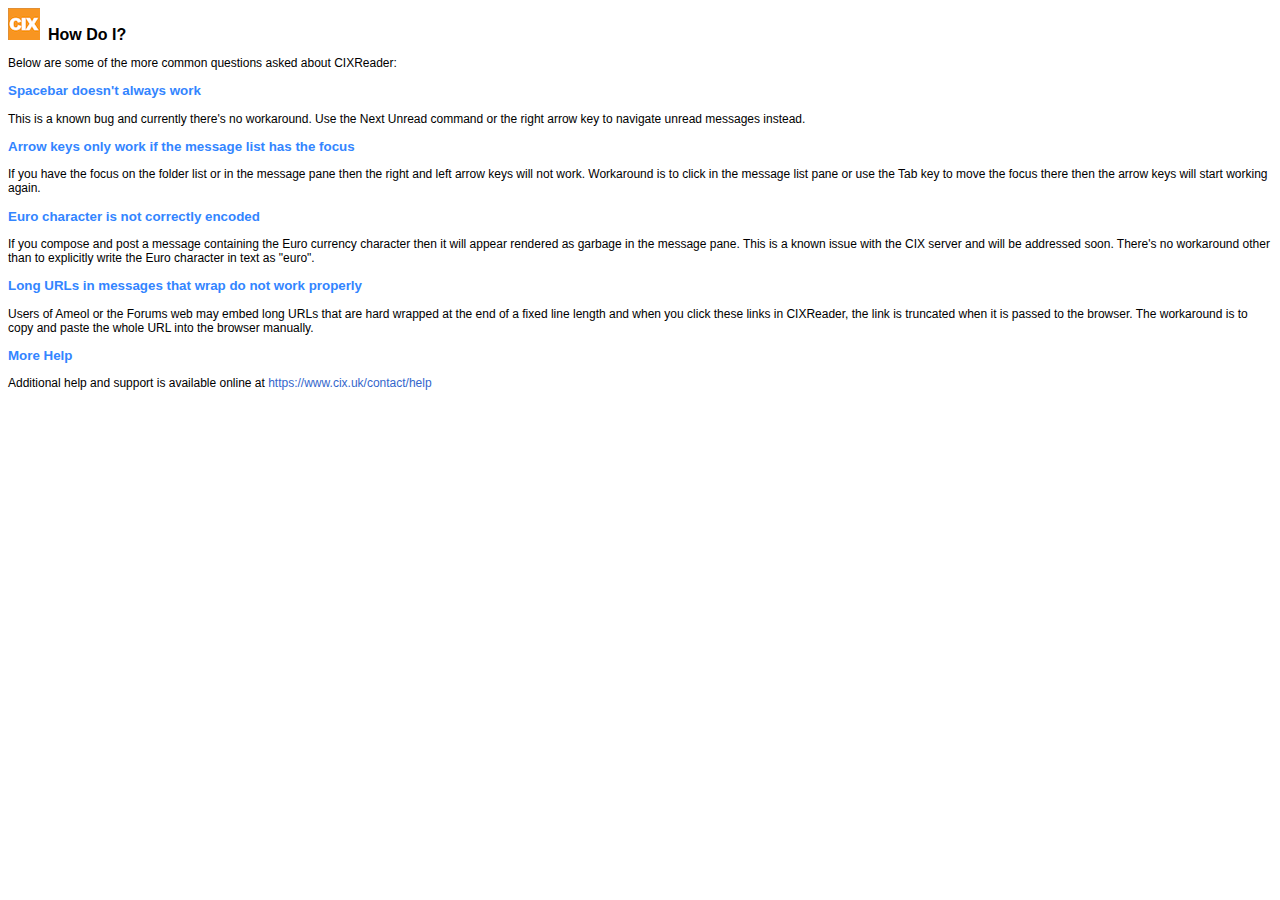
<file: CIXReader/Resources/CIXReader Help/Contents/Resources/English.lproj/faq.html>
<!DOCTYPE html PUBLIC "-//W3C//DTD XHTML 1.0 Strict//EN" "http://www.w3.org/TR/xhtml1/DTD/xhtml1-strict.dtd">
<html xmlns="http://www.w3.org/1999/xhtml">
<head>
	<meta http-equiv="Content-Type" content="text/html; charset=iso-8859-1" />
	<title>How Do I?</title>
	<link rel="stylesheet" href="helpstyle.css" type="text/css" />
    <meta name="description" content="Frequently asked questions about CIXReader" />
</head>
<body>
<div><span><img src="../shrd/CixReader-Small.png" alt="" />&nbsp;&nbsp;</span><span class="header">How Do I?</span></div>
<p>Below are some of the more common questions asked about CIXReader:</p>
<h3>Spacebar doesn't always work</h3>
<p>This is a known bug and currently there's no workaround. Use the Next Unread command or the right arrow key to navigate unread messages instead.</p>
<h3>Arrow keys only work if the message list has the focus</h3>
<p>If you have the focus on the folder list or in the message pane then the right and left arrow keys will not work. Workaround is to click in the message list pane or use the Tab key to move the focus there then the arrow keys will start working again.</p>
<h3>Euro character is not correctly encoded</h3>
<p>If you compose and post a message containing the Euro currency character then it will appear rendered as garbage in the message pane. This is a known issue with the CIX server and will be addressed soon. There's no workaround other than to explicitly write the Euro character in text as "euro".</p>
<h3>Long URLs in messages that wrap do not work properly</h3>
<p>Users of Ameol or the Forums web may embed long URLs that are hard wrapped at the end of a fixed line length and when you click these links in CIXReader, the link is truncated when it is passed to the browser. The workaround is to copy and paste the whole URL into the browser manually.</p>
<h3>More Help</h3>
<p>Additional help and support is available online at <a href="https://www.cix.uk/contact/help">https://www.cix.uk/contact/help</a></p>
</body>
</html>
</file>
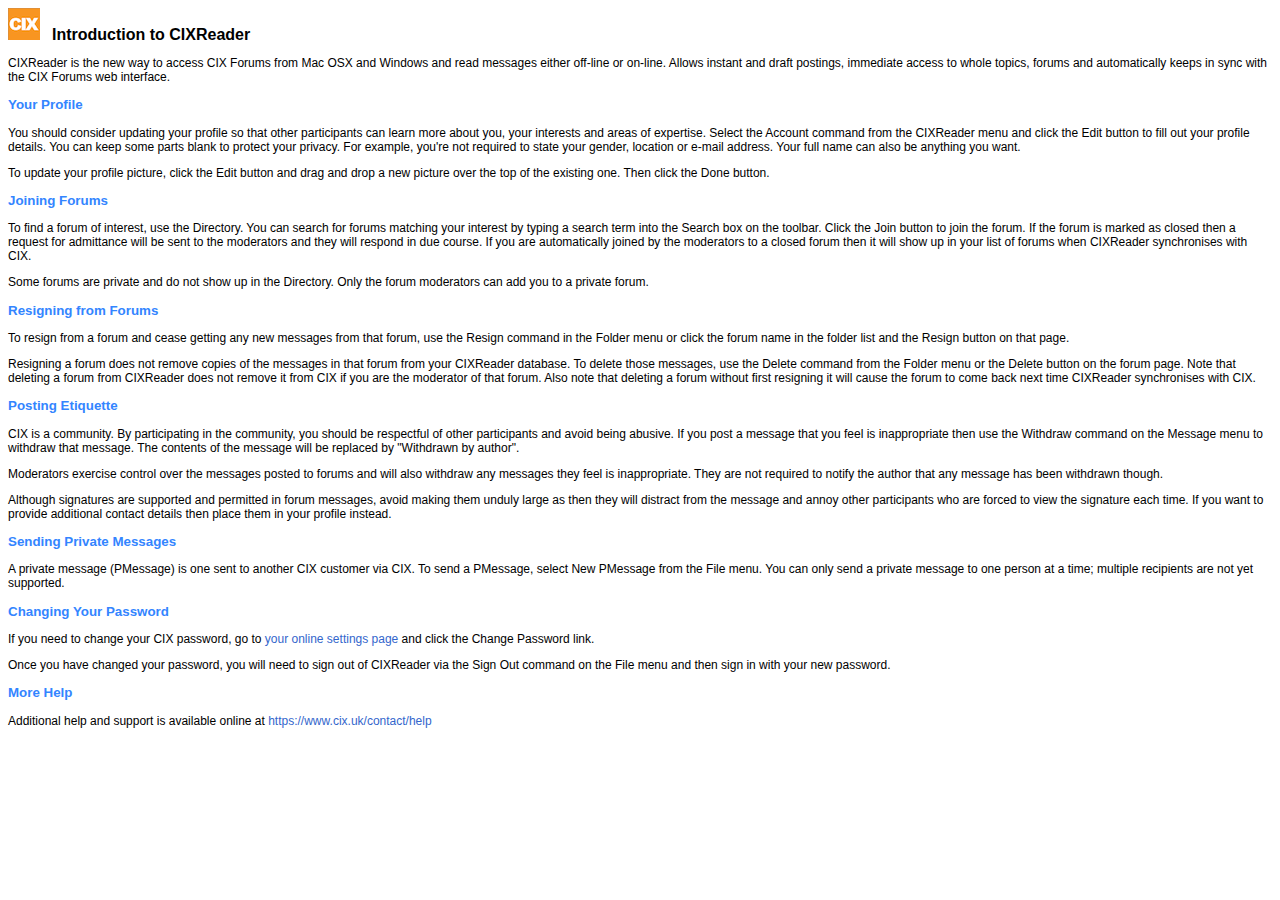
<file: CIXReader/Resources/CIXReader Help/Contents/Resources/English.lproj/intro.html>
<!DOCTYPE html PUBLIC "-//W3C//DTD XHTML 1.0 Strict//EN" "http://www.w3.org/TR/xhtml1/DTD/xhtml1-strict.dtd">
<html xmlns="http://www.w3.org/1999/xhtml">
<head>
    <meta http-equiv="Content-Type" content="text/html; charset=iso-8859-1" />
    <title>Introduction to CIXReader</title>
    <link rel="stylesheet" href="helpstyle.css" type="text/css" />
    <meta name="description" content="Getting started with using CIXReader" />
</head>
<body>
<div>
    <span><img src="../shrd/CixReader-Small.png" alt="" />&nbsp;&nbsp;</span>
    <span class="header">Introduction to CIXReader</span>
</div>
<p>
CIXReader is the new way to access CIX Forums from Mac OSX and Windows and read messages either off-line or on-line. Allows instant and draft postings, immediate access to whole topics, forums and automatically keeps in sync with the CIX Forums web interface.
</p>
<h3>Your Profile</h3>
<p>You should consider updating your profile so that other participants can learn more about you, your interests and areas of expertise. Select the Account command from the CIXReader menu and click the Edit button to fill out your profile details. You can keep some parts blank to protect your privacy. For example, you're not required to state your gender, location or e-mail address. Your full name can also be anything you want.</p>
<p>To update your profile picture, click the Edit button and drag and drop a new picture over the top of the existing one. Then click the Done button.</p>
<h3>Joining Forums</h3>
<p>To find a forum of interest, use the Directory. You can search for forums matching your interest by typing a search term into the Search box on the toolbar. Click the Join button to join the forum. If the forum is marked as closed then a request for admittance will be sent to the moderators and they will respond in due course. If you are automatically joined by the moderators to a closed forum then it will show up in your list of forums when CIXReader synchronises with CIX.</p>
<p>Some forums are private and do not show up in the Directory. Only the forum moderators can add you to a private forum.</p>
<h3>Resigning from Forums</h3>
<p>To resign from a forum and cease getting any new messages from that forum, use the Resign command in the Folder menu or click the forum name in the folder list and the Resign button on that page.</p>
<p>Resigning a forum does not remove copies of the messages in that forum from your CIXReader database. To delete those messages, use the Delete command from the Folder menu or the Delete button on the forum page. Note that deleting a forum from CIXReader does not remove it from CIX if you are the moderator of that forum. Also note that deleting a forum without first resigning it will cause the forum to come back next time CIXReader synchronises with CIX.</p>
<h3>Posting Etiquette</h3>
<p>CIX is a community. By participating in the community, you should be respectful of other participants and avoid being abusive. If you post a message that you feel is inappropriate then use the Withdraw command on the Message menu to withdraw that message. The contents of the message will be replaced by "Withdrawn by author".</p>
<p>Moderators exercise control over the messages posted to forums and will also withdraw any messages they feel is inappropriate. They are not required to notify the author that any message has been withdrawn though.</p>
<p>Although signatures are supported and permitted in forum messages, avoid making them unduly large as then they will distract from the message and annoy other participants who are forced to view the signature each time. If you want to provide additional contact details then place them in your profile instead.</p>
<h3>Sending Private Messages</h3>
<p>A private message (PMessage) is one sent to another CIX customer via CIX. To send a PMessage, select New PMessage from the File menu. You can only send a private message to one person at a time; multiple recipients are not yet supported.</p>
<h3>Changing Your Password</h3>
<p>If you need to change your CIX password, go to <a href="http://forums.cix.co.uk/secure/settings.aspx">your online settings page</a> and click the Change Password link.</p>
<p>Once you have changed your password, you will need to sign out of CIXReader via the Sign Out command on the File menu and then sign in with your new password.</p>
<h3>More Help</h3>
<p>Additional help and support is available online at <a href="https://www.cix.uk/contact/help">https://www.cix.uk/contact/help</a></p>
</body>
</html>
</file>
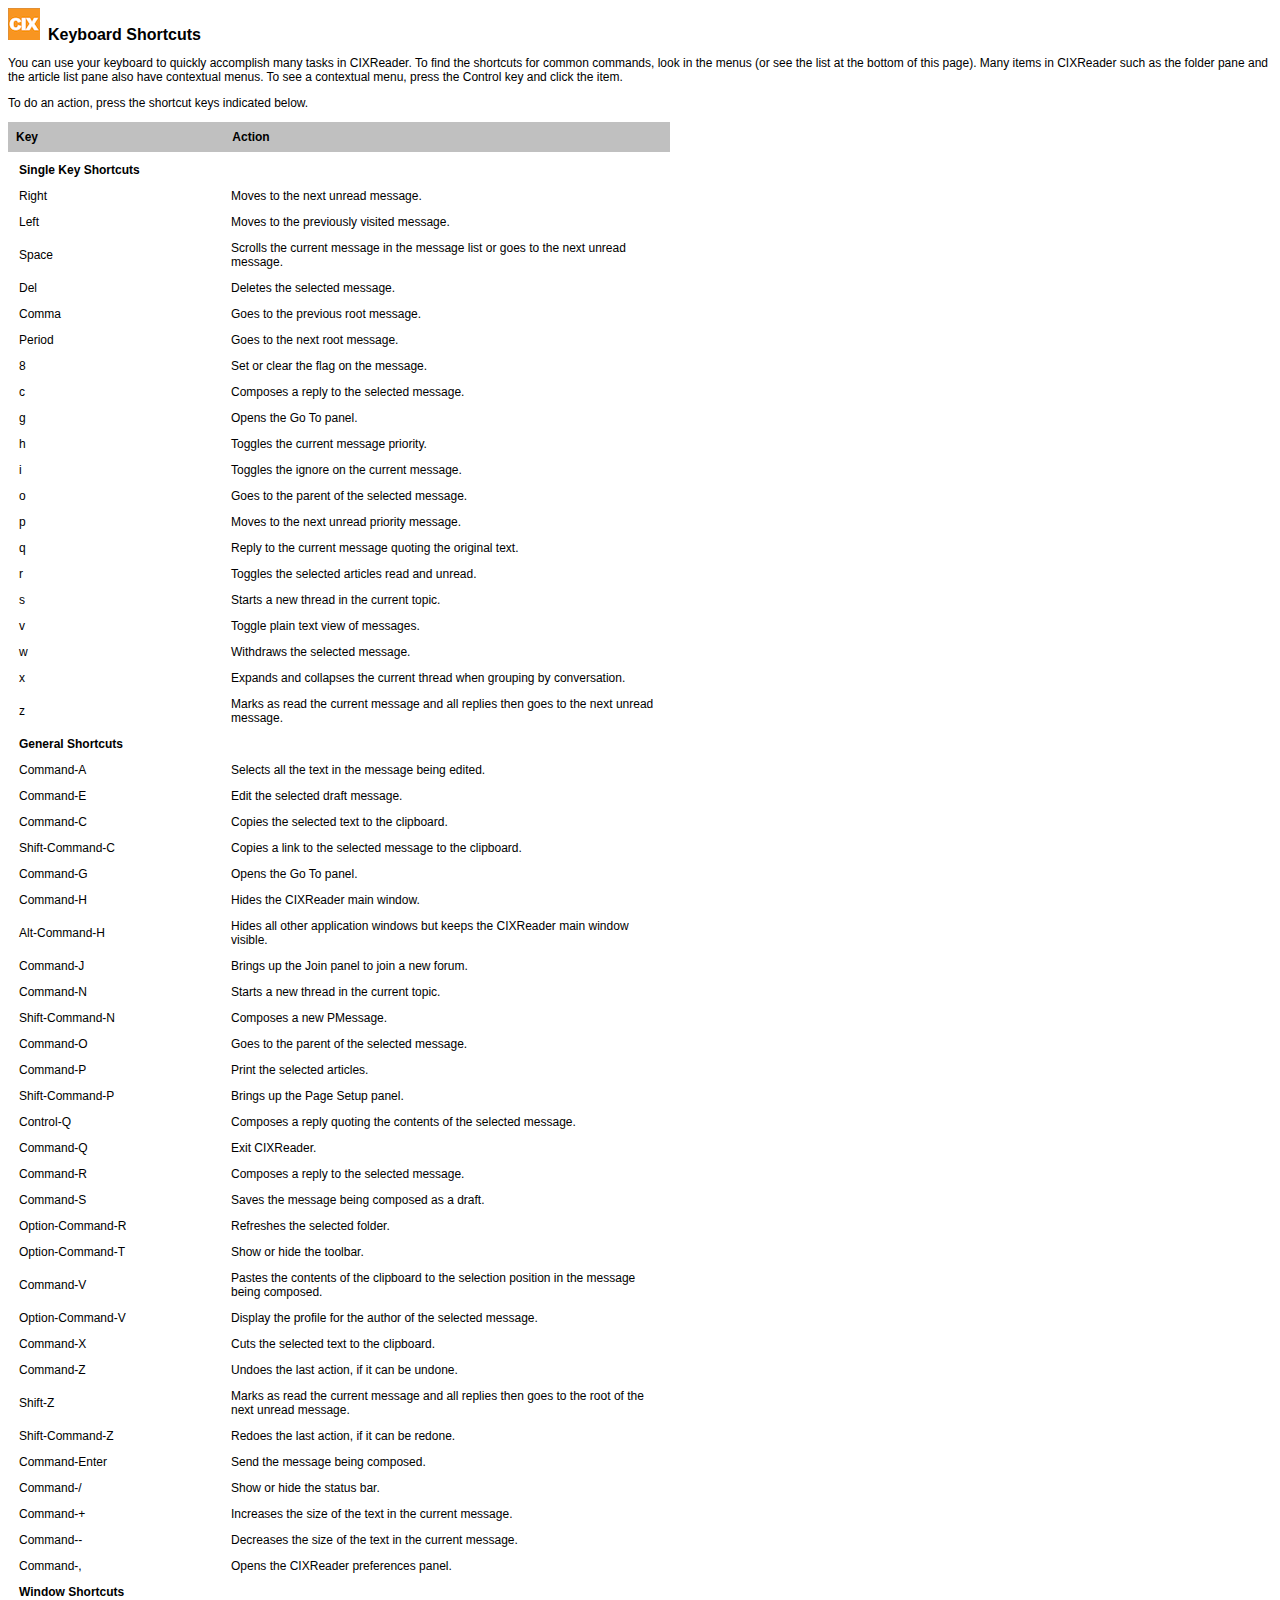
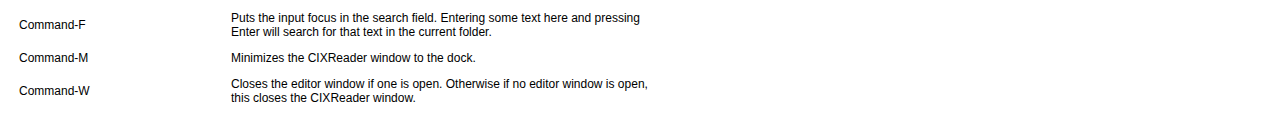
<file: CIXReader/Resources/CIXReader Help/Contents/Resources/English.lproj/keyboard.html>
<!DOCTYPE html PUBLIC "-//W3C//DTD XHTML 1.0 Strict//EN" "http://www.w3.org/TR/xhtml1/DTD/xhtml1-strict.dtd">
<html xmlns="http://www.w3.org/1999/xhtml">
<head>
	<meta http-equiv="Content-Type" content="text/html; charset=iso-8859-1" />
	<title>Keyboard Shortcuts</title>
	<link rel="stylesheet" href="helpstyle.css" type="text/css" />
    <meta name="description" content="A full list of keyboard shortcuts in CIXReader" />
</head>
<body>
<div>
<span><img src="../shrd/CixReader-Small.png" alt="" />&nbsp;&nbsp;</span><span class="header">Keyboard Shortcuts</span>
</div>
<p>You can use your keyboard to quickly accomplish many tasks in CIXReader. To find the shortcuts for common commands, look in the menus
(or see the list at the bottom of this page). Many items in CIXReader such as the folder pane and the article list pane also have contextual
menus. To see a contextual menu, press the Control key and click the item.</p>
<p>To do an action, press the shortcut keys indicated below.</p>
<table width="662" border="0" cellspacing="0" id="table1" cellpadding="8">
    <tr>
        <td width="215" bgcolor="#C0C0C0"><b>Key</b></td>
        <td width="462" bgcolor="#C0C0C0"><b>Action</b></td>
    </tr>
</table>
<table width="662" border="0" cellspacing="10">
    <tr>
        <td width="200"><b>Single Key Shortcuts</b>
        </td>
        <td>&nbsp;</td>
    </tr>
    <tr>
        <td width="115">Right</td>
        <td>Moves to the next unread message.</td>
    </tr>
    <tr>
        <td>Left</td>
        <td>Moves to the previously visited message.</td>
    </tr>
    <tr>
        <td>Space</td>
        <td>Scrolls the current message in the message list or goes to the next unread message.</td>
    </tr>
    <tr>
        <td>Del</td>
        <td>Deletes the selected message.</td>
    </tr>
    <tr>
        <td>Comma</td>
        <td>Goes to the previous root message.</td>
    </tr>
    <tr>
        <td>Period</td>
        <td>Goes to the next root message.</td>
    </tr>
    <tr>
        <td>8</td>
        <td>Set or clear the flag on the message.</td>
    </tr>
    <tr>
        <td>c</td>
        <td>Composes a reply to the selected message.</td>
    </tr>
    <tr>
        <td>g</td>
        <td>Opens the Go To panel.</td>
    </tr>
    <tr>
        <td>h</td>
        <td>Toggles the current message priority.</td>
    </tr>
    <tr>
        <td>i</td>
        <td>Toggles the ignore on the current message.</td>
    </tr>
    <tr>
        <td>o</td>
        <td>Goes to the parent of the selected message.</td>
    </tr>
    <tr>
        <td>p</td>
        <td>Moves to the next unread priority message.</td>
    </tr>
    <tr>
        <td>q</td>
        <td>Reply to the current message quoting the original text.</td>
    </tr>
    <tr>
        <td>r</td>
        <td>Toggles the selected articles read and unread.</td>
    </tr>
    <tr>
        <td>s</td>
        <td>Starts a new thread in the current topic.</td>
    </tr>
    <tr>
        <td>v</td>
        <td>Toggle plain text view of messages.</td>
    </tr>
    <tr>
        <td>w</td>
        <td>Withdraws the selected message.</td>
    </tr>
    <tr>
        <td>x</td>
        <td>Expands and collapses the current thread when grouping by conversation.</td>
    </tr>
    <tr>
        <td>z</td>
        <td>Marks as read the current message and all replies then goes to the next unread message.</td>
    </tr>
    <tr>
        <td width="200"><b>General Shortcuts</b></td>
        <td>&nbsp;</td>
    </tr>
    <tr>
        <td>Command-A</td>
        <td>Selects all the text in the message being edited.</td>
    </tr>
    <tr>
        <td>Command-E</td>
        <td>Edit the selected draft message.</td>
    </tr>
    <tr>
        <td>Command-C</td>
        <td>Copies the selected text to the clipboard.</td>
    </tr>
    <tr>
        <td>Shift-Command-C</td>
        <td>Copies a link to the selected message to the clipboard.</td>
    </tr>
    <tr>
        <td>Command-G</td>
        <td>Opens the Go To panel.</td>
    </tr>
    <tr>
        <td>Command-H</td>
        <td>Hides the CIXReader main window.</td>
    </tr>
    <tr>
        <td>Alt-Command-H</td>
        <td>Hides all other application windows but keeps the CIXReader main window visible.</td>
    </tr>
    <tr>
        <td>Command-J</td>
        <td>Brings up the Join panel to join a new forum.</td>
    </tr>
    <tr>
        <td>Command-N</td>
        <td>Starts a new thread in the current topic.</td>
    </tr>
    <tr>
        <td>Shift-Command-N</td>
        <td>Composes a new PMessage.</td>
    </tr>
    <tr>
        <td>Command-O</td>
        <td>Goes to the parent of the selected message.</td>
    </tr>
    <tr>
        <td>Command-P</td>
        <td>Print the selected articles.</td>
    </tr>
    <tr>
        <td>Shift-Command-P</td>
        <td>Brings up the Page Setup panel.</td>
    </tr>
    <tr>
        <td>Control-Q</td>
        <td>Composes a reply quoting the contents of the selected message.</td>
    </tr>
    <tr>
        <td>Command-Q</td>
        <td>Exit CIXReader.</td>
    </tr>
    <tr>
        <td>Command-R</td>
        <td>Composes a reply to the selected message.</td>
    </tr>
    <tr>
        <td>Command-S</td>
        <td>Saves the message being composed as a draft.</td>
    </tr>
    <tr>
        <td>Option-Command-R</td>
        <td>Refreshes the selected folder.</td>
    </tr>
    <tr>
        <td>Option-Command-T</td>
        <td>Show or hide the toolbar.</td>
    </tr>
    <tr>
        <td>Command-V</td>
        <td>Pastes the contents of the clipboard to the selection position in the message being composed.</td>
    </tr>
    <tr>
        <td>Option-Command-V</td>
        <td>Display the profile for the author of the selected message.</td>
    </tr>
    <tr>
        <td>Command-X</td>
        <td>Cuts the selected text to the clipboard.</td>
    </tr>
    <tr>
        <td>Command-Z</td>
        <td>Undoes the last action, if it can be undone.</td>
    </tr>
    <tr>
        <td>Shift-Z</td>
        <td>Marks as read the current message and all replies then goes to the root of the next unread message.</td>
    </tr>
    <tr>
        <td>Shift-Command-Z</td>
        <td>Redoes the last action, if it can be redone.</td>
    </tr>
    <tr>
        <td>Command-Enter</td>
        <td>Send the message being composed.</td>
    </tr>
    <tr>
        <td>Command-/</td>
        <td>Show or hide the status bar.</td>
    </tr>
    <tr>
        <td>Command-+</td>
        <td>Increases the size of the text in the current message.</td>
    </tr>
    <tr>
        <td>Command--</td>
        <td>Decreases the size of the text in the current message.</td>
    </tr>
    <tr>
        <td>Command-,</td>
        <td>Opens the CIXReader preferences panel.</td>
    </tr>
    <tr>
        <td><b>Window Shortcuts</b></td>
        <td>&nbsp;</td>
    </tr>
    <tr>
        <td>Command-F</td>
        <td>Puts the input focus in the search field. Entering some text here and
            pressing Enter will search for that text in the current folder.</td>
    </tr>
    <tr>
        <td>Command-M</td>
        <td>Minimizes the CIXReader window to the dock.</td>
    </tr>
    <tr>
        <td>Command-W</td>
        <td>Closes the editor window if one is open. Otherwise if no
            editor window is open, this closes the CIXReader window.</td>
    </tr>
</table>
</body>
</html>
</file>
<file: CIXReader/Resources/CIXReader Help/Contents/Resources/English.lproj/helpstyle.css>
a {
	color: #3366CC;
	text-decoration: none;
}
.title {
	font-family: "Lucida Grande", Arial, Helvetica, sans-serif;
	font-weight: 700;
	font-size: 18pt;
	color: #000000;
}
.header {
	font-family: "Lucida Grande", Arial, Helvetica, sans-serif;
	font-weight: 700;
	font-size: 12pt;
	color: #000000;
}
li {
	font-family: "Lucida Grande", Arial, Helvetica, sans-serif;
	font-weight: 100;
	font-size: 9pt;
	color: #000000;
}
h2 {
	font-family: "Lucida Grande", Arial, Helvetica, sans-serif;
	font-weight: 400;
	font-size: 10pt;
	color: #000000;
}
h3 {
    font-family: "Lucida Grande", Arial, Helvetica, sans-serif;
    font-weight: bold;
    font-size: 10pt;
    color: #3385FF;
}
p {
	font-family: "Lucida Grande", Arial, Helvetica, sans-serif;
	font-weight: 100;
	font-size: 9pt;
	color: #000000;
}
tr {
	font-family: "Lucida Grande", Arial, Helvetica, sans-serif;
	font-size: 9pt;
	color: #000000;
}
pre {
    font-size:10pt;
    border:solid 1px silver;
    padding:4px;
    background-color:#f8f8f8;
}
</file>
